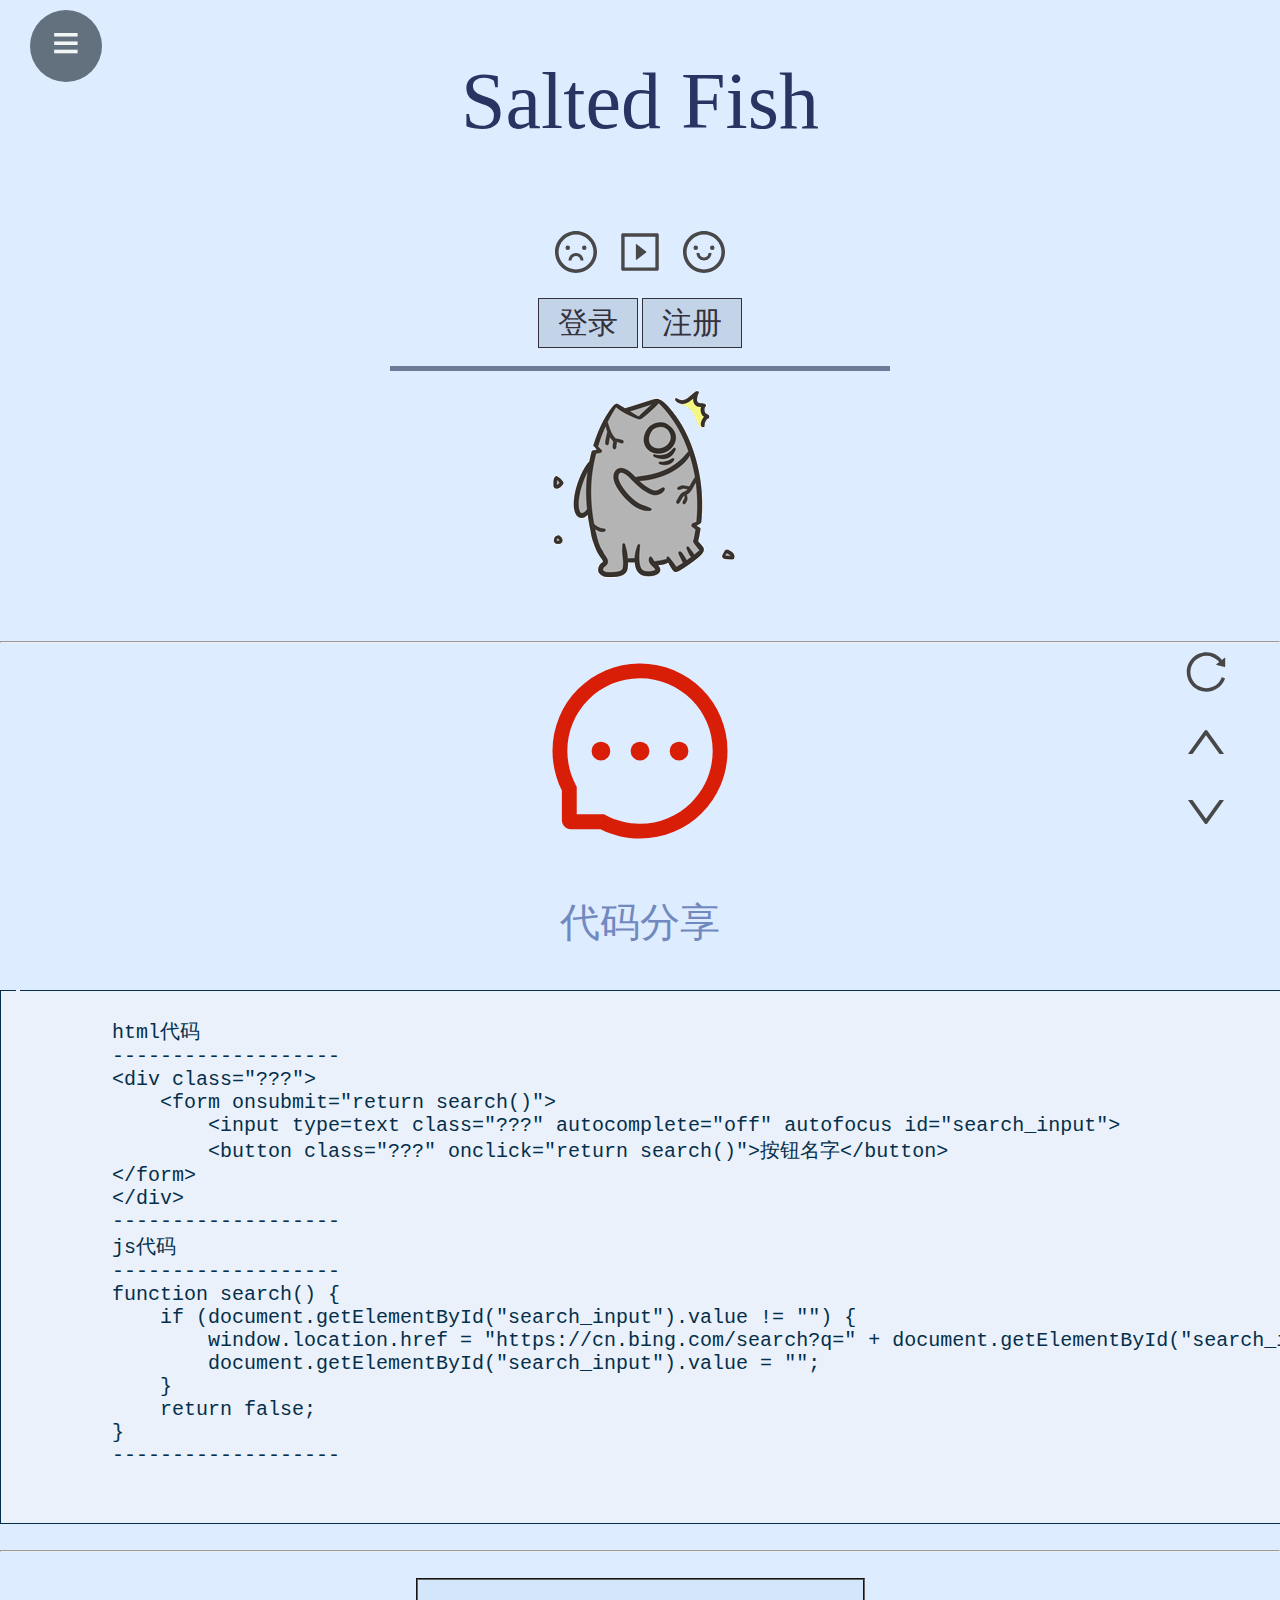
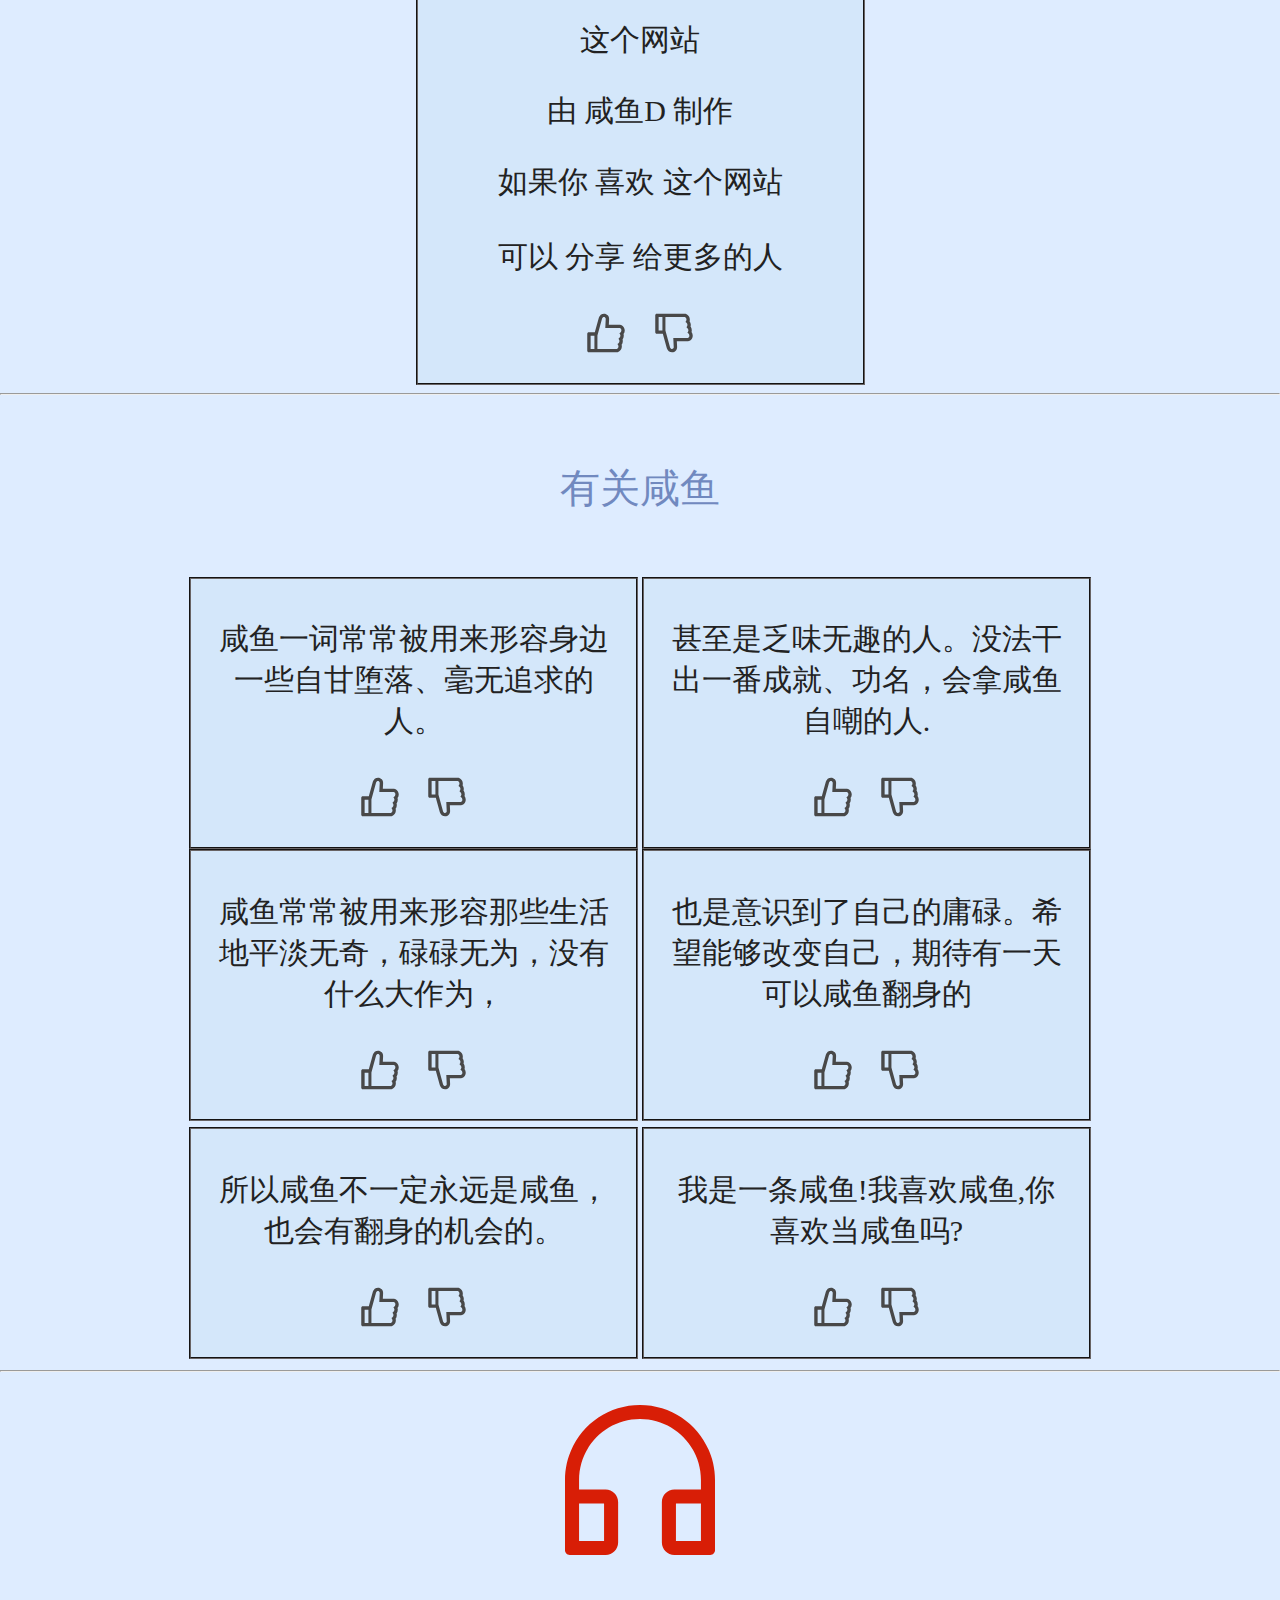
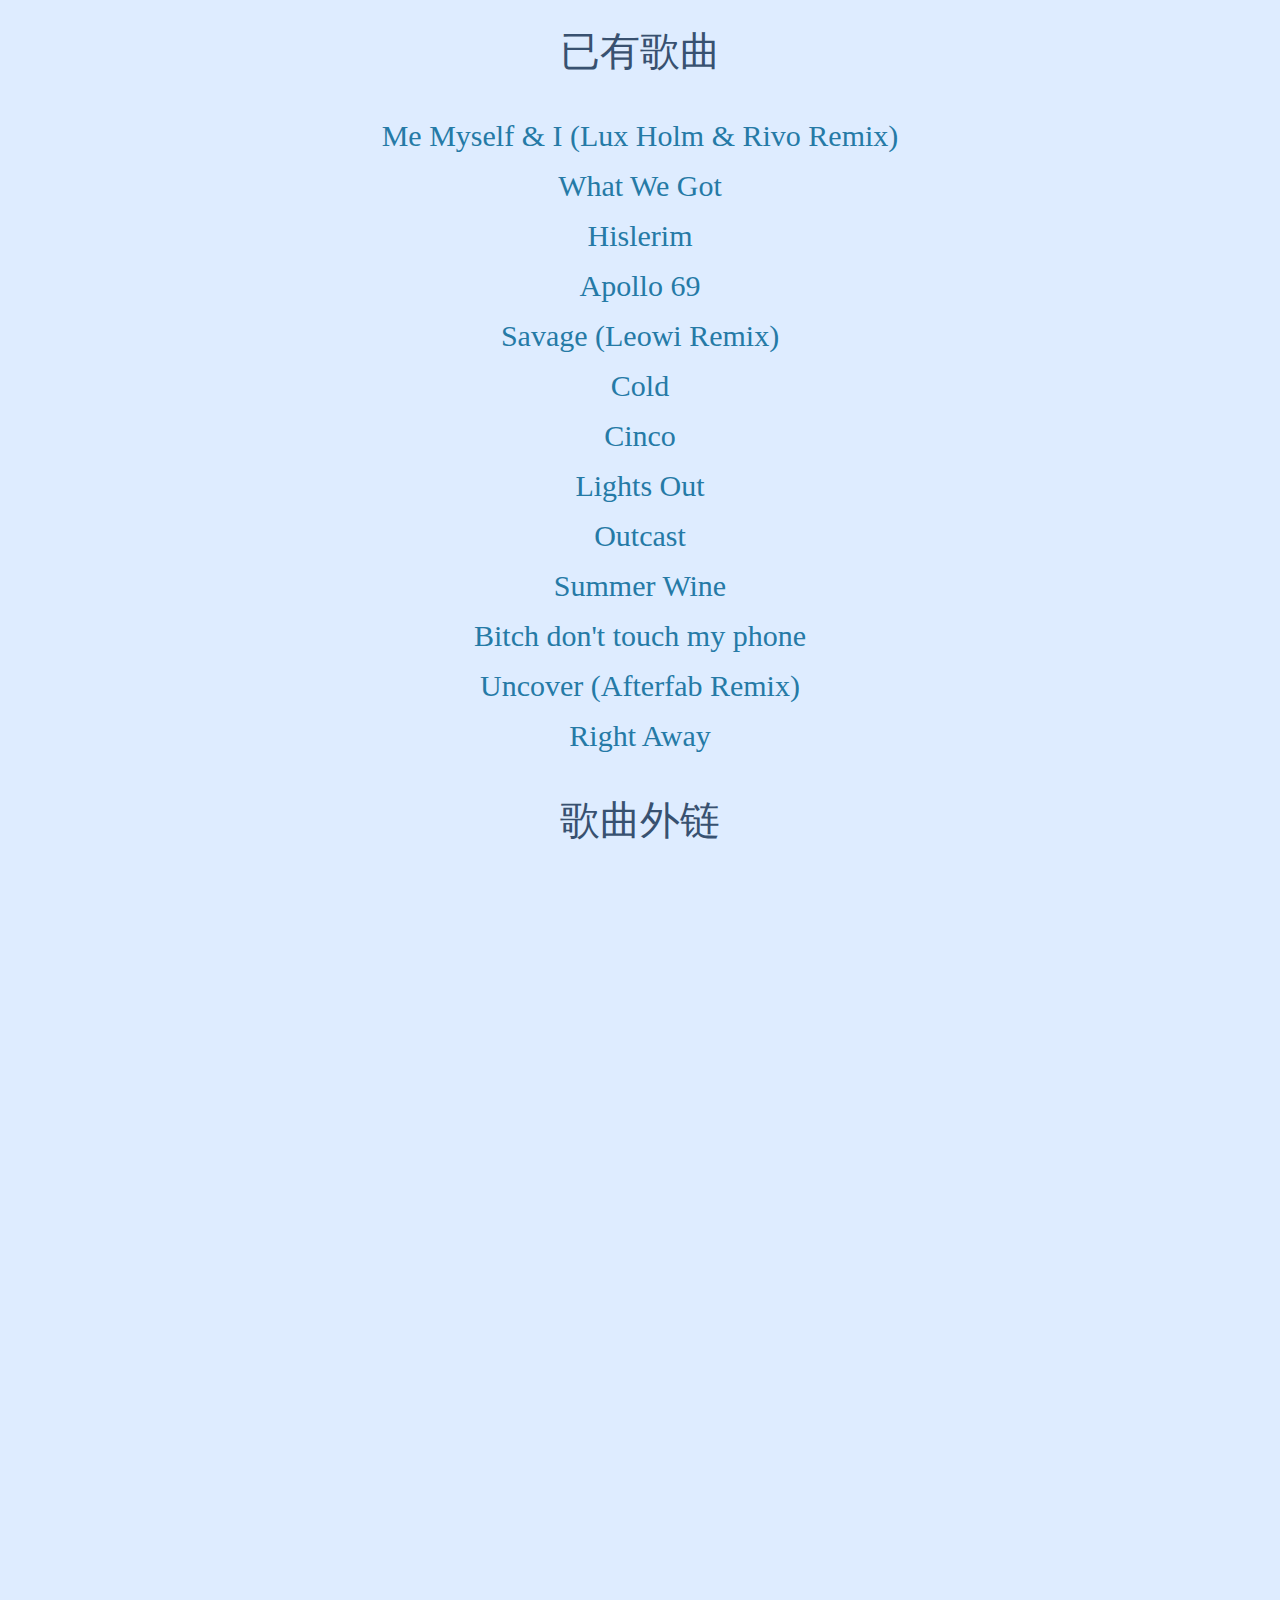
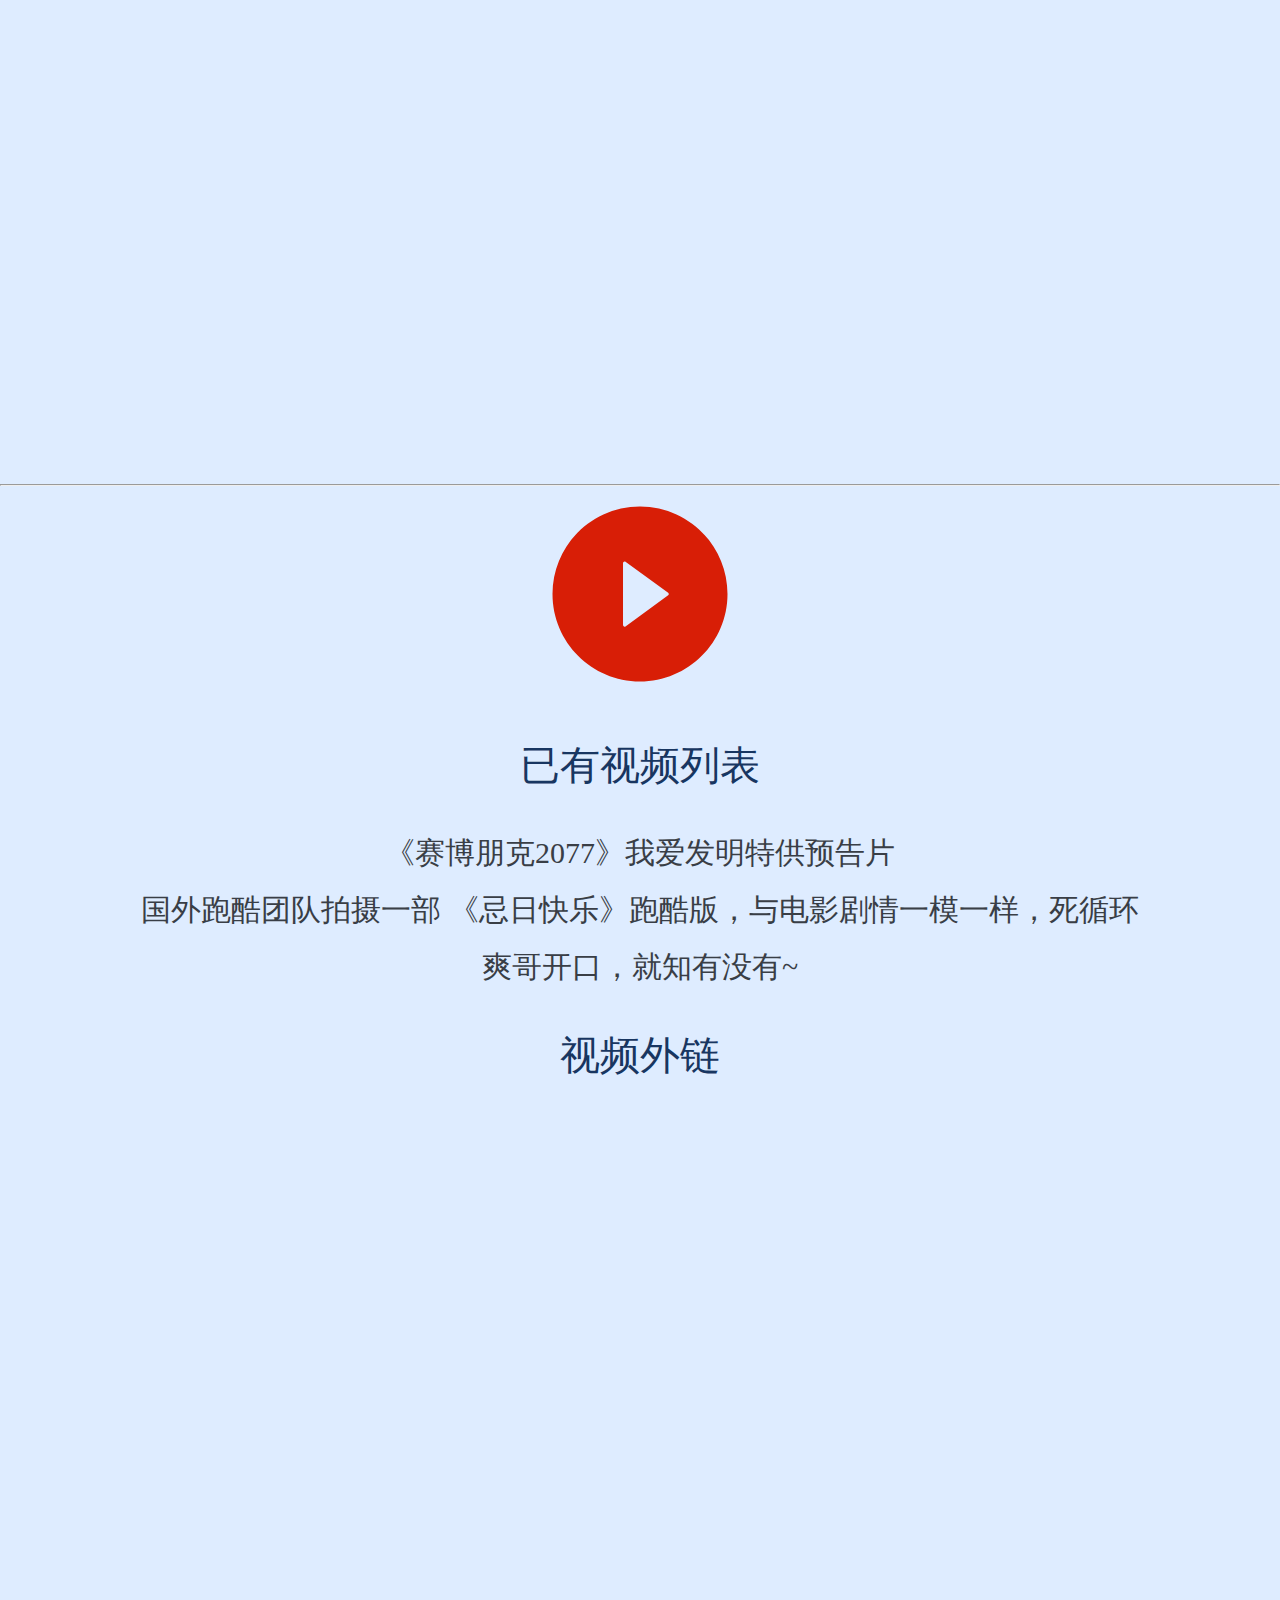
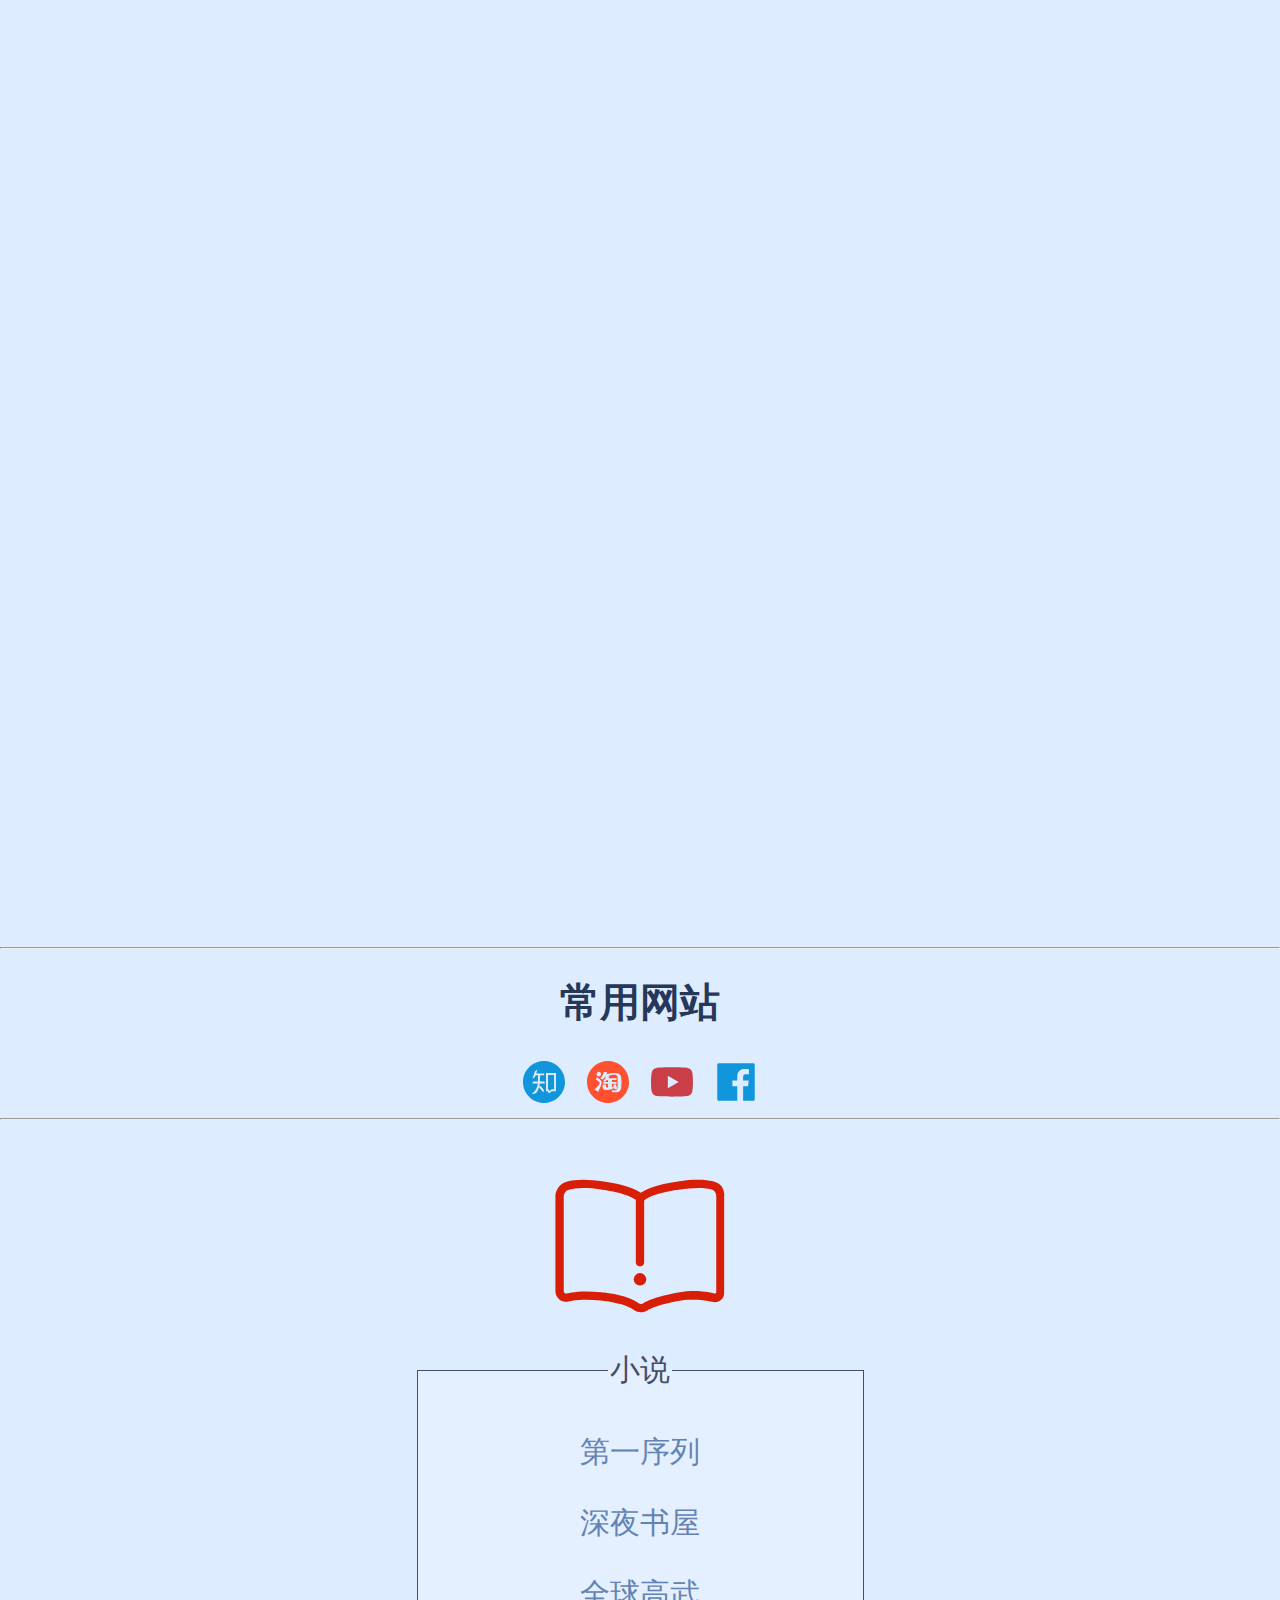
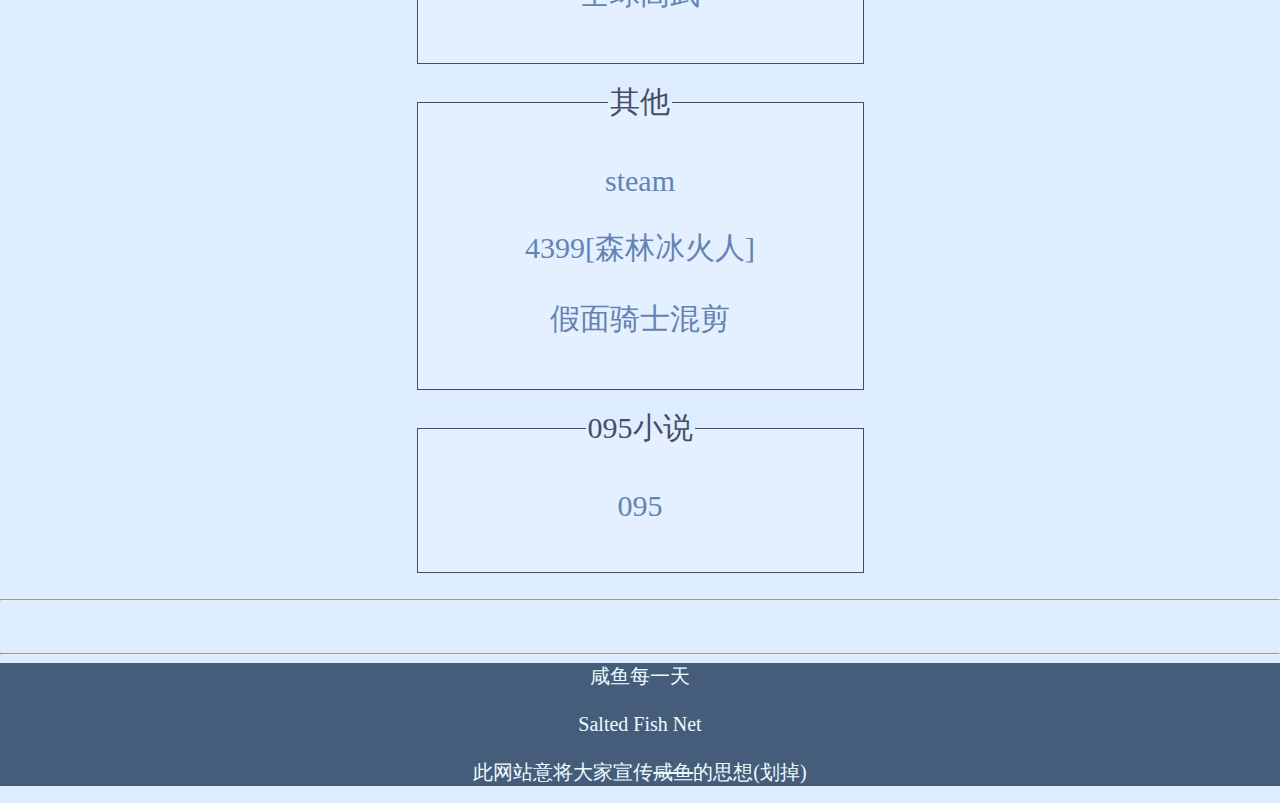
<file: index.html>
<!doctype html>
<html lang="ch">
<head>
    <meta charset="UTF-8">
    <title>Salted Fish Net</title>
    <link rel="stylesheet" type="text/css" href="css/index.css">
    <link rel="stylesheet" type="text/css" href="css/nr.css">
    <link rel="stylesheet" type="text/css" href="css/cywz.css">
    <link rel="stylesheet" type="text/css" href="css/dhl.css">
    <link rel="stylesheet" type="text/css" href="css/Login.css">
    <link rel="stylesheet" type="text/css" href="css/img.css">
    <link rel="stylesheet" type="text/css" href="css/yuedu.css">
    <link rel="stylesheet" href="css/daimafx.css">
    <script src="js/smile.js"></script>
    <script src="js/book.js"></script>
</head>
<body>



<input type='checkbox' id='sidemenu'>
<aside>
    <h2>菜单</h2>
    <br />
    <ul id="sideul">
        <a href="#menu">
            <li>START</li>
        </a>
        <a>
            <li>...</li>
        </a>
<!--        <a href="#login">-->
<!--            <li>登录注册</li>-->
<!--        </a>-->
        <a href="#dmfx">
            <li>代码分享[搜索框]</li>
        </a><br>
        <a href="#gywz">
            <li>关于网站</li>
        </a>
        <a href="#youguanxianyu">
            <li>了解咸鱼</li>
        </a>
        <a href="#music">
            <li>推荐音乐</li>
        </a>
        <a href="#sp">
            <li>推荐视频</li>
        </a>
        <a href="#cywz">
            <li>常用网站</li>
        </a>
        <a href="#yuedu">
            <li>阅读</li>
        </a>
        <a>
            <li>...</li>
        </a>
        <a href="#dibu">
            <li>END</li>
        </a>
    </ul>
</aside>
<div id='wrap'>
    <label id='sideMenuControl' for='sidemenu'>≡</label>
</div>
<!--右下角导航栏-->
<a href="#menu" class="ssn an" title="回到头"><svg t="1564361464549" class="icon" viewBox="0 0 1024 1024" version="1.1" xmlns="http://www.w3.org/2000/svg" p-id="32562" width="48" height="48"><path d="M890.5 755.3L537.9 269.2c-12.8-17.6-39-17.6-51.7 0L133.5 755.3c-3.8 5.3-0.1 12.7 6.5 12.7h75c5.1 0 9.9-2.5 12.9-6.6L512 369.8l284.1 391.6c3 4.1 7.8 6.6 12.9 6.6h75c6.5 0 10.3-7.4 6.5-12.7z" p-id="32563" fill="#484848"></path></svg></a>
<a class="sxx an" title="刷新" onclick="sxx()"><svg t="1564441593791" class="icon" viewBox="0 0 1024 1024" version="1.1" xmlns="http://www.w3.org/2000/svg" p-id="9075" width="48" height="48"><path d="M909.1 209.3l-56.4 44.1C775.8 155.1 656.2 92 521.9 92 290 92 102.3 279.5 102 511.5 101.7 743.7 289.8 932 521.9 932c181.3 0 335.8-115 394.6-276.1 1.5-4.2-0.7-8.9-4.9-10.3l-56.7-19.5c-4.1-1.4-8.6 0.7-10.1 4.8-1.8 5-3.8 10-5.9 14.9-17.3 41-42.1 77.8-73.7 109.4-31.6 31.6-68.4 56.4-109.3 73.8-42.3 17.9-87.4 27-133.8 27-46.5 0-91.5-9.1-133.8-27-40.9-17.3-77.7-42.1-109.3-73.8-31.6-31.6-56.4-68.4-73.7-109.4-17.9-42.4-27-87.4-27-133.9s9.1-91.5 27-133.9c17.3-41 42.1-77.8 73.7-109.4 31.6-31.6 68.4-56.4 109.3-73.8 42.3-17.9 87.4-27 133.8-27 46.5 0 91.5 9.1 133.8 27 40.9 17.3 77.7 42.1 109.3 73.8 9.9 9.9 19.2 20.4 27.8 31.4l-60.2 47c-5.3 4.1-3.5 12.5 3 14.1l175.6 43c5 1.2 9.9-2.6 9.9-7.7l0.8-180.9c-0.1-6.6-7.8-10.3-13-6.2z" p-id="9076" fill="#484848"></path></svg></a>
<a href="#dibu" class="xsn an" title="下拉到尾"><svg t="1564361508234" class="icon" viewBox="0 0 1024 1024" version="1.1" xmlns="http://www.w3.org/2000/svg" p-id="32779" width="48" height="48"><path d="M884 256h-75c-5.1 0-9.9 2.5-12.9 6.6L512 654.2 227.9 262.6c-3-4.1-7.8-6.6-12.9-6.6h-75c-6.5 0-10.3 7.4-6.5 12.7l352.6 486.1c12.8 17.6 39 17.6 51.7 0l352.6-486.1c3.9-5.3 0.1-12.7-6.4-12.7z" p-id="32780" fill="#484848"></path></svg></a>
<br>

<br>
<!--标题-->
<p class="bt" id="menu">Salted Fish</p>
<div class="tb">
    <button class="an" onclick="sx()"><svg t="1564360983867" class="icon" viewBox="0 0 1024 1024" version="1.1" xmlns="http://www.w3.org/2000/svg" p-id="32342" width="48" height="48"><path d="M336 421m-48 0a48 48 0 1 0 96 0 48 48 0 1 0-96 0Z" p-id="32343" fill="#484848"></path><path d="M688 421m-48 0a48 48 0 1 0 96 0 48 48 0 1 0-96 0Z" p-id="32344" fill="#484848"></path><path d="M512 64C264.6 64 64 264.6 64 512s200.6 448 448 448 448-200.6 448-448S759.4 64 512 64z m263 711c-34.2 34.2-74 61-118.3 79.8C611 874.2 562.3 884 512 884c-50.3 0-99-9.8-144.8-29.2-44.3-18.7-84.1-45.6-118.3-79.8-34.2-34.2-61-74-79.8-118.3C149.8 611 140 562.3 140 512s9.8-99 29.2-144.8c18.7-44.3 45.6-84.1 79.8-118.3 34.2-34.2 74-61 118.3-79.8C413 149.8 461.7 140 512 140c50.3 0 99 9.8 144.8 29.2 44.3 18.7 84.1 45.6 118.3 79.8 34.2 34.2 61 74 79.8 118.3C874.2 413 884 461.7 884 512s-9.8 99-29.2 144.8c-18.7 44.3-45.6 84.1-79.8 118.2z" p-id="32345" fill="#484848"></path><path d="M512 533c-85.5 0-155.6 67.3-160 151.6-0.2 4.6 3.4 8.4 8 8.4h48.1c4.2 0 7.8-3.2 8.1-7.4C420 636.1 461.5 597 512 597s92.1 39.1 95.8 88.6c0.3 4.2 3.9 7.4 8.1 7.4H664c4.6 0 8.2-3.8 8-8.4-4.4-84.3-74.5-151.6-160-151.6z" p-id="32346" fill="#484848"></path></svg></button>
    <button class="an" onclick="zhexue()"><svg t="1564360718140" class="icon" viewBox="0 0 1024 1024" version="1.1" xmlns="http://www.w3.org/2000/svg" p-id="23275" width="48" height="48"><path d="M442.3 677.6l199.4-156.7c5.7-4.5 5.7-13.1 0-17.7L442.3 346.4c-7.4-5.8-18.3-0.6-18.3 8.8v313.5c0 9.4 10.9 14.7 18.3 8.9z" p-id="23276" fill="#484848"></path><path d="M880 112H144c-17.7 0-32 14.3-32 32v736c0 17.7 14.3 32 32 32h736c17.7 0 32-14.3 32-32V144c0-17.7-14.3-32-32-32z m-40 728H184V184h656v656z" p-id="23277" fill="#484848"></path></svg></button>
    <button class="an" onclick="smile()"><svg t="1564360924868" class="icon" viewBox="0 0 1024 1024" version="1.1" xmlns="http://www.w3.org/2000/svg" p-id="32122" width="48" height="48"><path d="M336 421m-48 0a48 48 0 1 0 96 0 48 48 0 1 0-96 0Z" p-id="32123" fill="#484848"></path><path d="M688 421m-48 0a48 48 0 1 0 96 0 48 48 0 1 0-96 0Z" p-id="32124" fill="#484848"></path><path d="M512 64C264.6 64 64 264.6 64 512s200.6 448 448 448 448-200.6 448-448S759.4 64 512 64z m263 711c-34.2 34.2-74 61-118.3 79.8C611 874.2 562.3 884 512 884c-50.3 0-99-9.8-144.8-29.2-44.3-18.7-84.1-45.6-118.3-79.8-34.2-34.2-61-74-79.8-118.3C149.8 611 140 562.3 140 512s9.8-99 29.2-144.8c18.7-44.3 45.6-84.1 79.8-118.3 34.2-34.2 74-61 118.3-79.8C413 149.8 461.7 140 512 140c50.3 0 99 9.8 144.8 29.2 44.3 18.7 84.1 45.6 118.3 79.8 34.2 34.2 61 74 79.8 118.3C874.2 413 884 461.7 884 512s-9.8 99-29.2 144.8c-18.7 44.3-45.6 84.1-79.8 118.2z" p-id="32125" fill="#484848"></path><path d="M664 533h-48.1c-4.2 0-7.8 3.2-8.1 7.4C604 589.9 562.5 629 512 629s-92.1-39.1-95.8-88.6c-0.3-4.2-3.9-7.4-8.1-7.4H360c-4.6 0-8.2 3.8-8 8.4 4.4 84.3 74.5 151.6 160 151.6s155.6-67.3 160-151.6c0.2-4.6-3.4-8.4-8-8.4z" p-id="32126" fill="#484848"></path></svg></button>
</div><br>
<div id="login">
    <button class="dlanniu" onclick="login1()">登录</button>
    <button class="zcanniu" onclick="zhuce()">注册</button>
</div><br>
<div class="xhx"></div>

<!--<div id="image">-->
<!--    <img src="images/001.png" alt="">-->
<!--    <img src="images/002.jpg" alt="">-->
<!--    <img src="images/003.jpg" alt="">-->
<!--    <img src="images/004.jpg" alt="">-->
<!--</div>-->

<!--关于网站-->
<div class="tupian">
    <img src="images/xianyu.gif">
</div><br>
<hr>
<div id="dmfx">
    <svg t="1565881099349" class="icon" viewBox="0 0 1024 1024" version="1.1" xmlns="http://www.w3.org/2000/svg" p-id="8817" width="200" height="200"><path d="M512 512m-48 0a48 48 0 1 0 96 0 48 48 0 1 0-96 0Z" p-id="8818" fill="#d81e06"></path><path d="M712 512m-48 0a48 48 0 1 0 96 0 48 48 0 1 0-96 0Z" p-id="8819" fill="#d81e06"></path><path d="M312 512m-48 0a48 48 0 1 0 96 0 48 48 0 1 0-96 0Z" p-id="8820" fill="#d81e06"></path><path d="M925.2 338.4c-22.6-53.7-55-101.9-96.3-143.3-41.3-41.3-89.5-73.8-143.3-96.3C630.6 75.7 572.2 64 512 64h-2c-60.6 0.3-119.3 12.3-174.5 35.9-53.3 22.8-101.1 55.2-142 96.5-40.9 41.3-73 89.3-95.2 142.8-23 55.4-34.6 114.3-34.3 174.9 0.3 69.4 16.9 138.3 48 199.9v152c0 25.4 20.6 46 46 46h152.1c61.6 31.1 130.5 47.7 199.9 48h2.1c59.9 0 118-11.6 172.7-34.3 53.5-22.3 101.6-54.3 142.8-95.2 41.3-40.9 73.8-88.7 96.5-142 23.6-55.2 35.6-113.9 35.9-174.5 0.3-60.9-11.5-120-34.8-175.6z m-151.1 438C704 845.8 611 884 512 884h-1.7c-60.3-0.3-120.2-15.3-173.1-43.5l-8.4-4.5H188V695.2l-4.5-8.4C155.3 633.9 140.3 574 140 513.7c-0.4-99.7 37.7-193.3 107.6-263.8 69.8-70.5 163.1-109.5 262.8-109.9h1.7c50 0 98.5 9.7 144.2 28.9 44.6 18.7 84.6 45.6 119 80 34.3 34.3 61.3 74.4 80 119 19.4 46.2 29.1 95.2 28.9 145.8-0.6 99.6-39.7 192.9-110.1 262.7z" p-id="8821" fill="#d81e06"></path></svg>
</div>
<p class="gycxu">代码分享</p>
<fieldset class="daimafx">
    <legend></legend>
    <pre>
        html代码
        -------------------
        &#60;div class="???">
            &#60;form onsubmit="return search()">
                &#60;input type=text class="???" autocomplete="off" autofocus id="search_input">
                &#60;button class="???" onclick="return search()">按钮名字&#60;/button>
        &#60;/form>
        &#60;/div>
        -------------------
        js代码
        -------------------
        function search() {
            if (document.getElementById("search_input").value != "") {
                window.location.href = "https://cn.bing.com/search?q=" + document.getElementById("search_input").value;
                document.getElementById("search_input").value = "";
            }
            return false;
        }
        -------------------
    </pre>
</fieldset>
<br>
<hr><br>
<fieldset class="kjia" id="gywz">
    <p class="jz"><a class="kt">这个网站</a></p>
    <p class="wz">由 咸鱼D 制作</p>
    <p class="wz">如果你 喜欢 这个网站<br><br>可以 分享 给更多的人</p>
    <button class="an" onclick="zan()"><svg t="1564363229518" class="icon" viewBox="0 0 1024 1024" version="1.1" xmlns="http://www.w3.org/2000/svg" p-id="33040" width="48" height="48"><path d="M885.9 533.7c16.8-22.2 26.1-49.4 26.1-77.7 0-44.9-25.1-87.4-65.5-111.1a67.67 67.67 0 0 0-34.3-9.3H572.4l6-122.9c1.4-29.7-9.1-57.9-29.5-79.4-20.5-21.5-48.1-33.4-77.9-33.4-52 0-98 35-111.8 85.1l-85.9 311H144c-17.7 0-32 14.3-32 32v364c0 17.7 14.3 32 32 32h601.3c9.2 0 18.2-1.8 26.5-5.4 47.6-20.3 78.3-66.8 78.3-118.4 0-12.6-1.8-25-5.4-37 16.8-22.2 26.1-49.4 26.1-77.7 0-12.6-1.8-25-5.4-37 16.8-22.2 26.1-49.4 26.1-77.7-0.2-12.6-2-25.1-5.6-37.1zM184 852V568h81v284h-81z m636.4-353l-21.9 19 13.9 25.4c4.6 8.4 6.9 17.6 6.9 27.3 0 16.5-7.2 32.2-19.6 43l-21.9 19 13.9 25.4c4.6 8.4 6.9 17.6 6.9 27.3 0 16.5-7.2 32.2-19.6 43l-21.9 19 13.9 25.4c4.6 8.4 6.9 17.6 6.9 27.3 0 22.4-13.2 42.6-33.6 51.8H329V564.8l99.5-360.5c5.2-18.9 22.5-32.2 42.2-32.3 7.6 0 15.1 2.2 21.1 6.7 9.9 7.4 15.2 18.6 14.6 30.5l-9.6 198.4h314.4C829 418.5 840 436.9 840 456c0 16.5-7.2 32.1-19.6 43z" p-id="33041" fill="#484848"></path></svg></button>
    <button class="an" onclick="cai()"><svg t="1564363350815" class="icon" viewBox="0 0 1024 1024" version="1.1" xmlns="http://www.w3.org/2000/svg" p-id="33345" width="48" height="48"><path d="M885.9 490.3c3.6-12 5.4-24.4 5.4-37 0-28.3-9.3-55.5-26.1-77.7 3.6-12 5.4-24.4 5.4-37 0-28.3-9.3-55.5-26.1-77.7 3.6-12 5.4-24.4 5.4-37 0-51.6-30.7-98.1-78.3-118.4-8.3-3.6-17.2-5.4-26.5-5.4H144c-17.7 0-32 14.3-32 32v364c0 17.7 14.3 32 32 32h129.3l85.8 310.8C372.9 889 418.9 924 470.9 924c29.7 0 57.4-11.8 77.9-33.4 20.5-21.5 31-49.7 29.5-79.4l-6-122.9h239.9c12.1 0 23.9-3.2 34.3-9.3 40.4-23.5 65.5-66.1 65.5-111 0-28.3-9.3-55.5-26.1-77.7zM184 456V172h81v284h-81z m627.2 160.4H496.8l9.6 198.4c0.6 11.9-4.7 23.1-14.6 30.5-6.1 4.5-13.6 6.8-21.1 6.7-19.6-0.1-36.9-13.4-42.2-32.3L329 459.2V172h415.4c20.4 9.2 33.6 29.4 33.6 51.8 0 9.7-2.3 18.9-6.9 27.3l-13.9 25.4 21.9 19c12.5 10.8 19.6 26.5 19.6 43 0 9.7-2.3 18.9-6.9 27.3l-13.9 25.4 21.9 19c12.5 10.8 19.6 26.5 19.6 43 0 9.7-2.3 18.9-6.9 27.3l-14 25.5 21.9 19c12.5 10.8 19.6 26.5 19.6 43 0 19.1-11 37.5-28.8 48.4z" p-id="33346" fill="#484848"></path></svg></button>
</fieldset>
<hr/>
<br>
<p class="xianyu" id="youguanxianyu">有关咸鱼</p><br>
<table style="text-align: center;margin: 0 auto">
    <tr>
        <td>
            <fieldset class="kjia">
                <p>咸鱼一词常常被用来形容身边一些自甘堕落、毫无追求的人。<br>
                </p>
                <button class="an" onclick="zan()"><svg t="1564363229518" class="icon" viewBox="0 0 1024 1024" version="1.1" xmlns="http://www.w3.org/2000/svg" p-id="33040" width="48" height="48"><path d="M885.9 533.7c16.8-22.2 26.1-49.4 26.1-77.7 0-44.9-25.1-87.4-65.5-111.1a67.67 67.67 0 0 0-34.3-9.3H572.4l6-122.9c1.4-29.7-9.1-57.9-29.5-79.4-20.5-21.5-48.1-33.4-77.9-33.4-52 0-98 35-111.8 85.1l-85.9 311H144c-17.7 0-32 14.3-32 32v364c0 17.7 14.3 32 32 32h601.3c9.2 0 18.2-1.8 26.5-5.4 47.6-20.3 78.3-66.8 78.3-118.4 0-12.6-1.8-25-5.4-37 16.8-22.2 26.1-49.4 26.1-77.7 0-12.6-1.8-25-5.4-37 16.8-22.2 26.1-49.4 26.1-77.7-0.2-12.6-2-25.1-5.6-37.1zM184 852V568h81v284h-81z m636.4-353l-21.9 19 13.9 25.4c4.6 8.4 6.9 17.6 6.9 27.3 0 16.5-7.2 32.2-19.6 43l-21.9 19 13.9 25.4c4.6 8.4 6.9 17.6 6.9 27.3 0 16.5-7.2 32.2-19.6 43l-21.9 19 13.9 25.4c4.6 8.4 6.9 17.6 6.9 27.3 0 22.4-13.2 42.6-33.6 51.8H329V564.8l99.5-360.5c5.2-18.9 22.5-32.2 42.2-32.3 7.6 0 15.1 2.2 21.1 6.7 9.9 7.4 15.2 18.6 14.6 30.5l-9.6 198.4h314.4C829 418.5 840 436.9 840 456c0 16.5-7.2 32.1-19.6 43z" p-id="33041" fill="#484848"></path></svg></button>
                <button class="an" onclick="cai()"><svg t="1564363350815" class="icon" viewBox="0 0 1024 1024" version="1.1" xmlns="http://www.w3.org/2000/svg" p-id="33345" width="48" height="48"><path d="M885.9 490.3c3.6-12 5.4-24.4 5.4-37 0-28.3-9.3-55.5-26.1-77.7 3.6-12 5.4-24.4 5.4-37 0-28.3-9.3-55.5-26.1-77.7 3.6-12 5.4-24.4 5.4-37 0-51.6-30.7-98.1-78.3-118.4-8.3-3.6-17.2-5.4-26.5-5.4H144c-17.7 0-32 14.3-32 32v364c0 17.7 14.3 32 32 32h129.3l85.8 310.8C372.9 889 418.9 924 470.9 924c29.7 0 57.4-11.8 77.9-33.4 20.5-21.5 31-49.7 29.5-79.4l-6-122.9h239.9c12.1 0 23.9-3.2 34.3-9.3 40.4-23.5 65.5-66.1 65.5-111 0-28.3-9.3-55.5-26.1-77.7zM184 456V172h81v284h-81z m627.2 160.4H496.8l9.6 198.4c0.6 11.9-4.7 23.1-14.6 30.5-6.1 4.5-13.6 6.8-21.1 6.7-19.6-0.1-36.9-13.4-42.2-32.3L329 459.2V172h415.4c20.4 9.2 33.6 29.4 33.6 51.8 0 9.7-2.3 18.9-6.9 27.3l-13.9 25.4 21.9 19c12.5 10.8 19.6 26.5 19.6 43 0 9.7-2.3 18.9-6.9 27.3l-13.9 25.4 21.9 19c12.5 10.8 19.6 26.5 19.6 43 0 9.7-2.3 18.9-6.9 27.3l-14 25.5 21.9 19c12.5 10.8 19.6 26.5 19.6 43 0 19.1-11 37.5-28.8 48.4z" p-id="33346" fill="#484848"></path></svg></button>
            </fieldset>
            <fieldset class="kjia">
                <p>
                    咸鱼常常被用来形容那些生活地平淡无奇，碌碌无为，没有什么大作为，<br>
                </p>
                <button class="an" onclick="zan()"><svg t="1564363229518" class="icon" viewBox="0 0 1024 1024" version="1.1" xmlns="http://www.w3.org/2000/svg" p-id="33040" width="48" height="48"><path d="M885.9 533.7c16.8-22.2 26.1-49.4 26.1-77.7 0-44.9-25.1-87.4-65.5-111.1a67.67 67.67 0 0 0-34.3-9.3H572.4l6-122.9c1.4-29.7-9.1-57.9-29.5-79.4-20.5-21.5-48.1-33.4-77.9-33.4-52 0-98 35-111.8 85.1l-85.9 311H144c-17.7 0-32 14.3-32 32v364c0 17.7 14.3 32 32 32h601.3c9.2 0 18.2-1.8 26.5-5.4 47.6-20.3 78.3-66.8 78.3-118.4 0-12.6-1.8-25-5.4-37 16.8-22.2 26.1-49.4 26.1-77.7 0-12.6-1.8-25-5.4-37 16.8-22.2 26.1-49.4 26.1-77.7-0.2-12.6-2-25.1-5.6-37.1zM184 852V568h81v284h-81z m636.4-353l-21.9 19 13.9 25.4c4.6 8.4 6.9 17.6 6.9 27.3 0 16.5-7.2 32.2-19.6 43l-21.9 19 13.9 25.4c4.6 8.4 6.9 17.6 6.9 27.3 0 16.5-7.2 32.2-19.6 43l-21.9 19 13.9 25.4c4.6 8.4 6.9 17.6 6.9 27.3 0 22.4-13.2 42.6-33.6 51.8H329V564.8l99.5-360.5c5.2-18.9 22.5-32.2 42.2-32.3 7.6 0 15.1 2.2 21.1 6.7 9.9 7.4 15.2 18.6 14.6 30.5l-9.6 198.4h314.4C829 418.5 840 436.9 840 456c0 16.5-7.2 32.1-19.6 43z" p-id="33041" fill="#484848"></path></svg></button>
                <button class="an" onclick="cai()"><svg t="1564363350815" class="icon" viewBox="0 0 1024 1024" version="1.1" xmlns="http://www.w3.org/2000/svg" p-id="33345" width="48" height="48"><path d="M885.9 490.3c3.6-12 5.4-24.4 5.4-37 0-28.3-9.3-55.5-26.1-77.7 3.6-12 5.4-24.4 5.4-37 0-28.3-9.3-55.5-26.1-77.7 3.6-12 5.4-24.4 5.4-37 0-51.6-30.7-98.1-78.3-118.4-8.3-3.6-17.2-5.4-26.5-5.4H144c-17.7 0-32 14.3-32 32v364c0 17.7 14.3 32 32 32h129.3l85.8 310.8C372.9 889 418.9 924 470.9 924c29.7 0 57.4-11.8 77.9-33.4 20.5-21.5 31-49.7 29.5-79.4l-6-122.9h239.9c12.1 0 23.9-3.2 34.3-9.3 40.4-23.5 65.5-66.1 65.5-111 0-28.3-9.3-55.5-26.1-77.7zM184 456V172h81v284h-81z m627.2 160.4H496.8l9.6 198.4c0.6 11.9-4.7 23.1-14.6 30.5-6.1 4.5-13.6 6.8-21.1 6.7-19.6-0.1-36.9-13.4-42.2-32.3L329 459.2V172h415.4c20.4 9.2 33.6 29.4 33.6 51.8 0 9.7-2.3 18.9-6.9 27.3l-13.9 25.4 21.9 19c12.5 10.8 19.6 26.5 19.6 43 0 9.7-2.3 18.9-6.9 27.3l-13.9 25.4 21.9 19c12.5 10.8 19.6 26.5 19.6 43 0 9.7-2.3 18.9-6.9 27.3l-14 25.5 21.9 19c12.5 10.8 19.6 26.5 19.6 43 0 19.1-11 37.5-28.8 48.4z" p-id="33346" fill="#484848"></path></svg></button>
            </fieldset>
        </td>
        <td>
            <fieldset class="kjia">
                <p>
                    甚至是乏味无趣的人。没法干出一番成就、功名，会拿咸鱼自嘲的人.<br>
                </p>
                <button class="an" onclick="zan()"><svg t="1564363229518" class="icon" viewBox="0 0 1024 1024" version="1.1" xmlns="http://www.w3.org/2000/svg" p-id="33040" width="48" height="48"><path d="M885.9 533.7c16.8-22.2 26.1-49.4 26.1-77.7 0-44.9-25.1-87.4-65.5-111.1a67.67 67.67 0 0 0-34.3-9.3H572.4l6-122.9c1.4-29.7-9.1-57.9-29.5-79.4-20.5-21.5-48.1-33.4-77.9-33.4-52 0-98 35-111.8 85.1l-85.9 311H144c-17.7 0-32 14.3-32 32v364c0 17.7 14.3 32 32 32h601.3c9.2 0 18.2-1.8 26.5-5.4 47.6-20.3 78.3-66.8 78.3-118.4 0-12.6-1.8-25-5.4-37 16.8-22.2 26.1-49.4 26.1-77.7 0-12.6-1.8-25-5.4-37 16.8-22.2 26.1-49.4 26.1-77.7-0.2-12.6-2-25.1-5.6-37.1zM184 852V568h81v284h-81z m636.4-353l-21.9 19 13.9 25.4c4.6 8.4 6.9 17.6 6.9 27.3 0 16.5-7.2 32.2-19.6 43l-21.9 19 13.9 25.4c4.6 8.4 6.9 17.6 6.9 27.3 0 16.5-7.2 32.2-19.6 43l-21.9 19 13.9 25.4c4.6 8.4 6.9 17.6 6.9 27.3 0 22.4-13.2 42.6-33.6 51.8H329V564.8l99.5-360.5c5.2-18.9 22.5-32.2 42.2-32.3 7.6 0 15.1 2.2 21.1 6.7 9.9 7.4 15.2 18.6 14.6 30.5l-9.6 198.4h314.4C829 418.5 840 436.9 840 456c0 16.5-7.2 32.1-19.6 43z" p-id="33041" fill="#484848"></path></svg></button>
                <button class="an" onclick="cai()"><svg t="1564363350815" class="icon" viewBox="0 0 1024 1024" version="1.1" xmlns="http://www.w3.org/2000/svg" p-id="33345" width="48" height="48"><path d="M885.9 490.3c3.6-12 5.4-24.4 5.4-37 0-28.3-9.3-55.5-26.1-77.7 3.6-12 5.4-24.4 5.4-37 0-28.3-9.3-55.5-26.1-77.7 3.6-12 5.4-24.4 5.4-37 0-51.6-30.7-98.1-78.3-118.4-8.3-3.6-17.2-5.4-26.5-5.4H144c-17.7 0-32 14.3-32 32v364c0 17.7 14.3 32 32 32h129.3l85.8 310.8C372.9 889 418.9 924 470.9 924c29.7 0 57.4-11.8 77.9-33.4 20.5-21.5 31-49.7 29.5-79.4l-6-122.9h239.9c12.1 0 23.9-3.2 34.3-9.3 40.4-23.5 65.5-66.1 65.5-111 0-28.3-9.3-55.5-26.1-77.7zM184 456V172h81v284h-81z m627.2 160.4H496.8l9.6 198.4c0.6 11.9-4.7 23.1-14.6 30.5-6.1 4.5-13.6 6.8-21.1 6.7-19.6-0.1-36.9-13.4-42.2-32.3L329 459.2V172h415.4c20.4 9.2 33.6 29.4 33.6 51.8 0 9.7-2.3 18.9-6.9 27.3l-13.9 25.4 21.9 19c12.5 10.8 19.6 26.5 19.6 43 0 9.7-2.3 18.9-6.9 27.3l-13.9 25.4 21.9 19c12.5 10.8 19.6 26.5 19.6 43 0 9.7-2.3 18.9-6.9 27.3l-14 25.5 21.9 19c12.5 10.8 19.6 26.5 19.6 43 0 19.1-11 37.5-28.8 48.4z" p-id="33346" fill="#484848"></path></svg></button>
            </fieldset>
            <fieldset class="kjia">
                <p>
                    也是意识到了自己的庸碌。希望能够改变自己，期待有一天可以咸鱼翻身的<br>
                </p>
                <button class="an" onclick="zan()"><svg t="1564363229518" class="icon" viewBox="0 0 1024 1024" version="1.1" xmlns="http://www.w3.org/2000/svg" p-id="33040" width="48" height="48"><path d="M885.9 533.7c16.8-22.2 26.1-49.4 26.1-77.7 0-44.9-25.1-87.4-65.5-111.1a67.67 67.67 0 0 0-34.3-9.3H572.4l6-122.9c1.4-29.7-9.1-57.9-29.5-79.4-20.5-21.5-48.1-33.4-77.9-33.4-52 0-98 35-111.8 85.1l-85.9 311H144c-17.7 0-32 14.3-32 32v364c0 17.7 14.3 32 32 32h601.3c9.2 0 18.2-1.8 26.5-5.4 47.6-20.3 78.3-66.8 78.3-118.4 0-12.6-1.8-25-5.4-37 16.8-22.2 26.1-49.4 26.1-77.7 0-12.6-1.8-25-5.4-37 16.8-22.2 26.1-49.4 26.1-77.7-0.2-12.6-2-25.1-5.6-37.1zM184 852V568h81v284h-81z m636.4-353l-21.9 19 13.9 25.4c4.6 8.4 6.9 17.6 6.9 27.3 0 16.5-7.2 32.2-19.6 43l-21.9 19 13.9 25.4c4.6 8.4 6.9 17.6 6.9 27.3 0 16.5-7.2 32.2-19.6 43l-21.9 19 13.9 25.4c4.6 8.4 6.9 17.6 6.9 27.3 0 22.4-13.2 42.6-33.6 51.8H329V564.8l99.5-360.5c5.2-18.9 22.5-32.2 42.2-32.3 7.6 0 15.1 2.2 21.1 6.7 9.9 7.4 15.2 18.6 14.6 30.5l-9.6 198.4h314.4C829 418.5 840 436.9 840 456c0 16.5-7.2 32.1-19.6 43z" p-id="33041" fill="#484848"></path></svg></button>
                <button class="an" onclick="cai()"><svg t="1564363350815" class="icon" viewBox="0 0 1024 1024" version="1.1" xmlns="http://www.w3.org/2000/svg" p-id="33345" width="48" height="48"><path d="M885.9 490.3c3.6-12 5.4-24.4 5.4-37 0-28.3-9.3-55.5-26.1-77.7 3.6-12 5.4-24.4 5.4-37 0-28.3-9.3-55.5-26.1-77.7 3.6-12 5.4-24.4 5.4-37 0-51.6-30.7-98.1-78.3-118.4-8.3-3.6-17.2-5.4-26.5-5.4H144c-17.7 0-32 14.3-32 32v364c0 17.7 14.3 32 32 32h129.3l85.8 310.8C372.9 889 418.9 924 470.9 924c29.7 0 57.4-11.8 77.9-33.4 20.5-21.5 31-49.7 29.5-79.4l-6-122.9h239.9c12.1 0 23.9-3.2 34.3-9.3 40.4-23.5 65.5-66.1 65.5-111 0-28.3-9.3-55.5-26.1-77.7zM184 456V172h81v284h-81z m627.2 160.4H496.8l9.6 198.4c0.6 11.9-4.7 23.1-14.6 30.5-6.1 4.5-13.6 6.8-21.1 6.7-19.6-0.1-36.9-13.4-42.2-32.3L329 459.2V172h415.4c20.4 9.2 33.6 29.4 33.6 51.8 0 9.7-2.3 18.9-6.9 27.3l-13.9 25.4 21.9 19c12.5 10.8 19.6 26.5 19.6 43 0 9.7-2.3 18.9-6.9 27.3l-13.9 25.4 21.9 19c12.5 10.8 19.6 26.5 19.6 43 0 9.7-2.3 18.9-6.9 27.3l-14 25.5 21.9 19c12.5 10.8 19.6 26.5 19.6 43 0 19.1-11 37.5-28.8 48.4z" p-id="33346" fill="#484848"></path></svg></button>
            </fieldset>
        </td>
    </tr>
    <tr>
    </tr>
    <tr>
        <td>
            <fieldset class="kjia">
                <p>
                    所以咸鱼不一定永远是咸鱼，也会有翻身的机会的。<br>
                </p>
                <button class="an" onclick="zan()"><svg t="1564363229518" class="icon" viewBox="0 0 1024 1024" version="1.1" xmlns="http://www.w3.org/2000/svg" p-id="33040" width="48" height="48"><path d="M885.9 533.7c16.8-22.2 26.1-49.4 26.1-77.7 0-44.9-25.1-87.4-65.5-111.1a67.67 67.67 0 0 0-34.3-9.3H572.4l6-122.9c1.4-29.7-9.1-57.9-29.5-79.4-20.5-21.5-48.1-33.4-77.9-33.4-52 0-98 35-111.8 85.1l-85.9 311H144c-17.7 0-32 14.3-32 32v364c0 17.7 14.3 32 32 32h601.3c9.2 0 18.2-1.8 26.5-5.4 47.6-20.3 78.3-66.8 78.3-118.4 0-12.6-1.8-25-5.4-37 16.8-22.2 26.1-49.4 26.1-77.7 0-12.6-1.8-25-5.4-37 16.8-22.2 26.1-49.4 26.1-77.7-0.2-12.6-2-25.1-5.6-37.1zM184 852V568h81v284h-81z m636.4-353l-21.9 19 13.9 25.4c4.6 8.4 6.9 17.6 6.9 27.3 0 16.5-7.2 32.2-19.6 43l-21.9 19 13.9 25.4c4.6 8.4 6.9 17.6 6.9 27.3 0 16.5-7.2 32.2-19.6 43l-21.9 19 13.9 25.4c4.6 8.4 6.9 17.6 6.9 27.3 0 22.4-13.2 42.6-33.6 51.8H329V564.8l99.5-360.5c5.2-18.9 22.5-32.2 42.2-32.3 7.6 0 15.1 2.2 21.1 6.7 9.9 7.4 15.2 18.6 14.6 30.5l-9.6 198.4h314.4C829 418.5 840 436.9 840 456c0 16.5-7.2 32.1-19.6 43z" p-id="33041" fill="#484848"></path></svg></button>
                <button class="an" onclick="cai()"><svg t="1564363350815" class="icon" viewBox="0 0 1024 1024" version="1.1" xmlns="http://www.w3.org/2000/svg" p-id="33345" width="48" height="48"><path d="M885.9 490.3c3.6-12 5.4-24.4 5.4-37 0-28.3-9.3-55.5-26.1-77.7 3.6-12 5.4-24.4 5.4-37 0-28.3-9.3-55.5-26.1-77.7 3.6-12 5.4-24.4 5.4-37 0-51.6-30.7-98.1-78.3-118.4-8.3-3.6-17.2-5.4-26.5-5.4H144c-17.7 0-32 14.3-32 32v364c0 17.7 14.3 32 32 32h129.3l85.8 310.8C372.9 889 418.9 924 470.9 924c29.7 0 57.4-11.8 77.9-33.4 20.5-21.5 31-49.7 29.5-79.4l-6-122.9h239.9c12.1 0 23.9-3.2 34.3-9.3 40.4-23.5 65.5-66.1 65.5-111 0-28.3-9.3-55.5-26.1-77.7zM184 456V172h81v284h-81z m627.2 160.4H496.8l9.6 198.4c0.6 11.9-4.7 23.1-14.6 30.5-6.1 4.5-13.6 6.8-21.1 6.7-19.6-0.1-36.9-13.4-42.2-32.3L329 459.2V172h415.4c20.4 9.2 33.6 29.4 33.6 51.8 0 9.7-2.3 18.9-6.9 27.3l-13.9 25.4 21.9 19c12.5 10.8 19.6 26.5 19.6 43 0 9.7-2.3 18.9-6.9 27.3l-13.9 25.4 21.9 19c12.5 10.8 19.6 26.5 19.6 43 0 9.7-2.3 18.9-6.9 27.3l-14 25.5 21.9 19c12.5 10.8 19.6 26.5 19.6 43 0 19.1-11 37.5-28.8 48.4z" p-id="33346" fill="#484848"></path></svg></button>
            </fieldset>
        </td>
        <td>
            <fieldset class="kjia">
                <p>
                    我是一条咸鱼!我喜欢咸鱼,你喜欢当咸鱼吗?<br>
                </p>
                <button class="an" onclick="zan()"><svg t="1564363229518" class="icon" viewBox="0 0 1024 1024" version="1.1" xmlns="http://www.w3.org/2000/svg" p-id="33040" width="48" height="48"><path d="M885.9 533.7c16.8-22.2 26.1-49.4 26.1-77.7 0-44.9-25.1-87.4-65.5-111.1a67.67 67.67 0 0 0-34.3-9.3H572.4l6-122.9c1.4-29.7-9.1-57.9-29.5-79.4-20.5-21.5-48.1-33.4-77.9-33.4-52 0-98 35-111.8 85.1l-85.9 311H144c-17.7 0-32 14.3-32 32v364c0 17.7 14.3 32 32 32h601.3c9.2 0 18.2-1.8 26.5-5.4 47.6-20.3 78.3-66.8 78.3-118.4 0-12.6-1.8-25-5.4-37 16.8-22.2 26.1-49.4 26.1-77.7 0-12.6-1.8-25-5.4-37 16.8-22.2 26.1-49.4 26.1-77.7-0.2-12.6-2-25.1-5.6-37.1zM184 852V568h81v284h-81z m636.4-353l-21.9 19 13.9 25.4c4.6 8.4 6.9 17.6 6.9 27.3 0 16.5-7.2 32.2-19.6 43l-21.9 19 13.9 25.4c4.6 8.4 6.9 17.6 6.9 27.3 0 16.5-7.2 32.2-19.6 43l-21.9 19 13.9 25.4c4.6 8.4 6.9 17.6 6.9 27.3 0 22.4-13.2 42.6-33.6 51.8H329V564.8l99.5-360.5c5.2-18.9 22.5-32.2 42.2-32.3 7.6 0 15.1 2.2 21.1 6.7 9.9 7.4 15.2 18.6 14.6 30.5l-9.6 198.4h314.4C829 418.5 840 436.9 840 456c0 16.5-7.2 32.1-19.6 43z" p-id="33041" fill="#484848"></path></svg></button>
                <button class="an" onclick="cai()"><svg t="1564363350815" class="icon" viewBox="0 0 1024 1024" version="1.1" xmlns="http://www.w3.org/2000/svg" p-id="33345" width="48" height="48"><path d="M885.9 490.3c3.6-12 5.4-24.4 5.4-37 0-28.3-9.3-55.5-26.1-77.7 3.6-12 5.4-24.4 5.4-37 0-28.3-9.3-55.5-26.1-77.7 3.6-12 5.4-24.4 5.4-37 0-51.6-30.7-98.1-78.3-118.4-8.3-3.6-17.2-5.4-26.5-5.4H144c-17.7 0-32 14.3-32 32v364c0 17.7 14.3 32 32 32h129.3l85.8 310.8C372.9 889 418.9 924 470.9 924c29.7 0 57.4-11.8 77.9-33.4 20.5-21.5 31-49.7 29.5-79.4l-6-122.9h239.9c12.1 0 23.9-3.2 34.3-9.3 40.4-23.5 65.5-66.1 65.5-111 0-28.3-9.3-55.5-26.1-77.7zM184 456V172h81v284h-81z m627.2 160.4H496.8l9.6 198.4c0.6 11.9-4.7 23.1-14.6 30.5-6.1 4.5-13.6 6.8-21.1 6.7-19.6-0.1-36.9-13.4-42.2-32.3L329 459.2V172h415.4c20.4 9.2 33.6 29.4 33.6 51.8 0 9.7-2.3 18.9-6.9 27.3l-13.9 25.4 21.9 19c12.5 10.8 19.6 26.5 19.6 43 0 9.7-2.3 18.9-6.9 27.3l-13.9 25.4 21.9 19c12.5 10.8 19.6 26.5 19.6 43 0 9.7-2.3 18.9-6.9 27.3l-14 25.5 21.9 19c12.5 10.8 19.6 26.5 19.6 43 0 19.1-11 37.5-28.8 48.4z" p-id="33346" fill="#484848"></path></svg></button>
            </fieldset>
        </td>
    </tr>
</table>
<hr/>
<!--<p class="yy" >推荐的音乐</p>-->
<div class="musictb" id="music">
    <svg t="1564367357207" class="icon" viewBox="0 0 1024 1024" version="1.1" xmlns="http://www.w3.org/2000/svg" p-id="34751" width="200" height="200"><path d="M512 128c-212.1 0-384 171.9-384 384v360c0 13.3 10.7 24 24 24h184c35.3 0 64-28.7 64-64V624c0-35.3-28.7-64-64-64H200v-48c0-172.3 139.7-312 312-312s312 139.7 312 312v48H688c-35.3 0-64 28.7-64 64v208c0 35.3 28.7 64 64 64h184c13.3 0 24-10.7 24-24V512c0-212.1-171.9-384-384-384zM328 632v192H200V632h128z m496 192H696V632h128v192z" p-id="34752" fill="#d81e06"></path></svg>
</div>
<p class="yy">已有歌曲</p>
<p class="juz"><a href="#Me Myself & I (Lux Holm & Rivo Remix)" class="musiclj">Me Myself & I (Lux Holm & Rivo Remix)</a></p>
<p class="juz"><a href="#What We Got" class="musiclj">What We Got</a></p>
<p class="juz"><a href="#Hislerim" class="musiclj">Hislerim</a></p>
<p class="juz"><a href="#Apollo 69" class="musiclj">Apollo 69</a></p>
<p class="juz"><a href="#Savage (Leowi Remix)" class="musiclj">Savage (Leowi Remix)</a></p>
<p class="juz"><a href="#Cold" class="musiclj">Cold</a></p>
<p class="juz"><a href="#Cinco" class="musiclj">Cinco</a></p>
<p class="juz"><a href="#Lights Out" class="musiclj">Lights Out</a></p>
<p class="juz"><a href="#Outcast" class="musiclj">Outcast</a></p>
<p class="juz"><a href="#Summer Wine" class="musiclj">Summer Wine</a></p>
<p class="juz"><a href="#Bitch don't touch my phone" class="musiclj">Bitch don't touch my phone</a></p>
<p class="juz"><a href="#Uncover (Afterfab Remix)" class="musiclj">Uncover (Afterfab Remix)</a></p>
<p class="juz"><a href="#Right Away" class="musiclj">Right Away</a></p>


<p class="yy">歌曲外链</p>
<div class="music" id="Me Myself & I (Lux Holm & Rivo Remix)">
    <iframe frameborder="no" border="0" marginwidth="0" marginheight="0" width=330 height=86 src="https://music.163.com/outchain/player?type=2&id=479028045&auto=0&height=66"></iframe>
</div>
<div class="music" id="What We Got">
    <iframe frameborder="no" border="0" marginwidth="0" marginheight="0" width=330 height=86 src="https://music.163.com/outchain/player?type=2&id=509512619&auto=0&height=66"></iframe>
</div>
<div class="music" id="Hislerim">
    <iframe frameborder="no" border="0" marginwidth="0" marginheight="0" width=330 height=86 src="https://music.163.com/outchain/player?type=2&id=1303026288&auto=0&height=66"></iframe>
</div>
<div class="music" id="Apollo 69">
    <iframe frameborder="no" border="0" marginwidth="0" marginheight="0" width=330 height=86 src="https://music.163.com/outchain/player?type=2&id=412175409&auto=0&height=66"></iframe>
</div>
<div class="music" id="Savage (Leowi Remix)">
    <iframe frameborder="no" border="0" marginwidth="0" marginheight="0" width=330 height=86 src="https://music.163.com/outchain/player?type=2&id=458507783&auto=0&height=66"></iframe>
</div>
<div class="music" id="Cold">
    <iframe frameborder="no" border="0" marginwidth="0" marginheight="0" width=330 height=86 src="https://music.163.com/outchain/player?type=2&id=1353212443&auto=0&height=66"></iframe>
</div>
<div class="music" id="Cinco">
    <iframe frameborder="no" border="0" marginwidth="0" marginheight="0" width=330 height=86 src="https://music.163.com/outchain/player?type=2&id=408277859&auto=0&height=66"></iframe>
</div>
<div class="music" id="Lights Out">
    <iframe frameborder="no" border="0" marginwidth="0" marginheight="0" width=330 height=86 src="https://music.163.com/outchain/player?type=2&id=452608373&auto=0&height=66"></iframe>
</div>
<div class="music" id="Outcast">
    <iframe frameborder="no" border="0" marginwidth="0" marginheight="0" width=330 height=86 src="https://music.163.com/outchain/player?type=2&id=472944167&auto=0&height=66"></iframe>
</div>
<div class="music" id="Summer Wine">
    <iframe frameborder="no" border="0" marginwidth="0" marginheight="0" width=330 height=86 src="https://music.163.com/outchain/player?type=2&id=34152336&auto=0&height=66"></iframe>
</div>
<div class="music" id="Bitch don't touch my phone">
    <iframe frameborder="no" border="0" marginwidth="0" marginheight="0" width=330 height=86 src="https://music.163.com/outchain/player?type=2&id=500808646&auto=0&height=66"></iframe>
</div>
<div class="music" id="Uncover (Afterfab Remix)">
    <iframe frameborder="no" border="0" marginwidth="0" marginheight="0" width=330 height=86 src="https://music.163.com/outchain/player?type=2&id=429261825&auto=0&height=66"></iframe>
</div>
<div class="music" id="Right Away">
    <iframe frameborder="no" border="0" marginwidth="0" marginheight="0" width=330 height=86 src="https://music.163.com/outchain/player?type=2&id=435552611&auto=0&height=66"></iframe>
</div>

<br>
<hr/>
<!--<p class="sp" >视频</p>-->
<div class="musictb" id="sp">
    <svg t="1564370022004" class="icon" viewBox="0 0 1024 1024" version="1.1" xmlns="http://www.w3.org/2000/svg" p-id="35026" width="200" height="200"><path d="M512 64C264.6 64 64 264.6 64 512s200.6 448 448 448 448-200.6 448-448S759.4 64 512 64z m144.1 454.9L437.7 677.8c-1.4 1-3 1.5-4.7 1.5-4.4 0-8-3.6-8-8V353.7c0-1.7 0.5-3.3 1.5-4.7 2.6-3.6 7.6-4.4 11.2-1.8L656.1 506c0.7 0.5 1.3 1.1 1.8 1.8 2.6 3.5 1.8 8.5-1.8 11.1z" p-id="35027" fill="#d81e06"></path></svg>
</div>
<p class="sp">已有视频列表</p>
<p class="juz" ><a class="spbt" href="#《赛博朋克2077》我爱发明特供预告片">《赛博朋克2077》我爱发明特供预告片</a></p>
<p class="juz" ><a class="spbt" href="#国外跑酷团队拍摄一部 《忌日快乐》跑酷版，与电影剧情一模一样，死循环">国外跑酷团队拍摄一部 《忌日快乐》跑酷版，与电影剧情一模一样，死循环</a></p>
<p class="juz" ><a class="spbt" href="#爽哥开口，就知有没有~">爽哥开口，就知有没有~</a></p>

<p class="sp">视频外链</p>
<div class="spw" id="《赛博朋克2077》我爱发明特供预告片">
    <iframe src="https://player.bilibili.com/player.html?aid=58153423&page=1" scrolling="no" border="0" frameborder="no" framespacing="0" allowfullscreen="true" width="700" height="450"> </iframe>
</div><br>
<div class="spw" id="国外跑酷团队拍摄一部 《忌日快乐》跑酷版，与电影剧情一模一样，死循环">
    <iframe src="https://player.bilibili.com/player.html?aid=60632608&page=1" scrolling="no" border="0" frameborder="no" framespacing="0" allowfullscreen="true" width="700" height="450"> </iframe>
</div><br>
<div class="spw" id="爽哥开口，就知有没有~">
    <iframe src="https://player.bilibili.com/player.html?aid=60180717&page=1" scrolling="no" border="0" frameborder="no" framespacing="0" allowfullscreen="true" width="700" height="450"> </iframe>
</div><br>
<hr/>
<h1 class="cywamgzhan" id="cywz">常用网站</h1>
<div style="text-align: center;">
    <button class="an" onclick="zhihu()"><svg t="1564365378871" class="icon" viewBox="0 0 1024 1024" version="1.1" xmlns="http://www.w3.org/2000/svg" p-id="34435" width="48" height="48"><path d="M512 64C264.6 64 64 264.6 64 512s200.6 448 448 448 448-200.6 448-448S759.4 64 512 64z m-90.7 477.8l-0.1 1.5c-1.5 20.4-6.3 43.9-12.9 67.6l24-18.1 71 80.7c9.2 33-3.3 63.1-3.3 63.1l-95.7-111.9v-0.1c-8.9 29-20.1 57.3-33.3 84.7-22.6 45.7-55.2 54.7-89.5 57.7-34.4 3-23.3-5.3-23.3-5.3 68-55.5 78-87.8 96.8-123.1 11.9-22.3 20.4-64.3 25.3-96.8H264.1s4.8-31.2 19.2-41.7h101.6c0.6-15.3-1.3-102.8-2-131.4h-49.4c-9.2 45-41 56.7-48.1 60.1-7 3.4-23.6 7.1-21.1 0 2.6-7.1 27-46.2 43.2-110.7 16.3-64.6 63.9-62 63.9-62-12.8 22.5-22.4 73.6-22.4 73.6h159.7c10.1 0 10.6 39 10.6 39h-90.8c-0.7 22.7-2.8 83.8-5 131.4H519s12.2 15.4 12.2 41.7H421.3z m346.5 167h-87.6l-69.5 46.6-16.4-46.6h-40.1V321.5h213.6v387.3zM408.2 611s0-0.1 0 0z" p-id="34436" fill="#1296db"></path><path d="M624.2 705.3l56.8-38.1h45.6-0.1V364.7H596.7v302.5h14.1z" p-id="34437" fill="#1296db"></path></svg></button>
    <button class="an" onclick="tp()"><svg t="1564364182232" class="icon" viewBox="0 0 1024 1024" version="1.1" xmlns="http://www.w3.org/2000/svg" p-id="33606" width="48" height="48"><path d="M512 64C264.6 64 64 264.6 64 512s200.6 448 448 448 448-200.6 448-448S759.4 64 512 64zM315.7 291.5c27.3 0 49.5 22.1 49.5 49.4s-22.1 49.4-49.5 49.4-49.5-22.1-49.5-49.4 22.1-49.4 49.5-49.4zM366.9 578c-13.6 42.3-10.2 26.7-64.4 144.5l-78.5-49s87.7-79.8 105.6-116.2c19.2-38.4-21.1-58.9-21.1-58.9l-60.2-37.5 32.7-50.2c45.4 33.7 48.7 36.6 79.2 67.2 23.8 23.9 20.7 56.8 6.7 100.1z m427.2 55c-15.3 143.8-202.4 90.3-202.4 90.3l10.2-41.1 43.3 9.3c80 5 72.3-64.9 72.3-64.9V423c0.6-77.3-72.6-85.4-204.2-38.3l30.6 8.3c-2.5 9-12.5 23.2-25.2 38.6h176v35.6h-99.1v44.5h98.7v35.7h-98.7V622c14.9-4.8 28.6-11.5 40.5-20.5l-8.7-32.5 46.5-14.4 38.8 94.9-57.3 23.9-10.2-37.8c-25.6 19.5-78.8 48-171.8 45.4-99.2 2.6-73.7-112-73.7-112l2.5-1.3H472c-0.5 14.7-6.6 38.7 1.7 51.8 6.8 10.8 24.2 12.6 35.3 13.1 1.3 0.1 2.6 0.1 3.9 0.1v-85.3h-101v-35.7h101v-44.5H487c-22.7 24.1-43.5 44.1-43.5 44.1l-30.6-26.7c21.7-22.9 43.3-59.1 56.8-83.2-10.9 4.4-22 9.2-33.6 14.2-11.2 14.3-24.2 29-38.7 43.5 0.5 0.8-50-28.4-50-28.4 52.2-44.4 81.4-139.9 81.4-139.9l72.5 20.4s-5.9 14-18.4 35.6c290.3-82.3 307.4 50.5 307.4 50.5s19.1 91.8 3.8 235.7z" p-id="33607" fill="#ff502f"></path></svg></button>
    <button class="an" onclick="youtuber()"><svg t="1564364298754" class="icon" viewBox="0 0 1024 1024" version="1.1" xmlns="http://www.w3.org/2000/svg" p-id="33823" width="48" height="48"><path d="M941.3 296.1c-10.3-38.6-40.7-69-79.2-79.3C792.2 198 512 198 512 198s-280.2 0-350.1 18.7C123.3 227 93 257.4 82.7 296 64 366 64 512 64 512s0 146 18.7 215.9c10.3 38.6 40.7 69 79.2 79.3C231.8 826 512 826 512 826s280.2 0 350.1-18.8c38.6-10.3 68.9-40.7 79.2-79.3C960 658 960 512 960 512s0-146-18.7-215.9zM423 646V378l232 133-232 135z" p-id="33824" fill="#ca3e47"></path></svg></button>
    <button class="an" onclick="lianshu()"><svg t="1564365076546" class="icon" viewBox="0 0 1024 1024" version="1.1" xmlns="http://www.w3.org/2000/svg" p-id="34040" width="48" height="48"><path d="M880 112H144c-17.7 0-32 14.3-32 32v736c0 17.7 14.3 32 32 32h736c17.7 0 32-14.3 32-32V144c0-17.7-14.3-32-32-32z m-92.4 233.5h-63.9c-50.1 0-59.8 23.8-59.8 58.8v77.1h119.6l-15.6 120.7h-104V912H539.2V602.2H434.9V481.4h104.3v-89c0-103.3 63.1-159.6 155.3-159.6 44.2 0 82.1 3.3 93.2 4.8v107.9z" p-id="34041" fill="#1296db"></path></svg></button>
</div>
<hr><br>
<div class="yuedu" id="yuedu">
    <svg t="1564612512501" class="icon" viewBox="0 0 1024 1024" version="1.1" xmlns="http://www.w3.org/2000/svg" p-id="2004" width="200" height="200"><path d="M919.466667 196.266667c-12.8-10.666667-42.666667-23.466667-110.933334-23.466667-29.866667 0-64 2.133333-102.4 8.533333-110.933333 14.933333-164.266667 40.533333-189.866666 57.6-25.6-17.066667-78.933333-42.666667-189.866667-57.6-38.4-4.266667-72.533333-8.533333-102.4-8.533333-76.8 0-106.666667 17.066667-113.066667 23.466667-19.2 12.8-32 38.4-32 61.866666v484.266667c0 29.866667 23.466667 55.466667 53.333334 55.466667 4.266667 0 10.666667 0 14.933333-2.133334 0 0 32-8.533333 91.733333-8.533333 23.466667 0 46.933333 2.133333 70.4 4.266667 123.733333 12.8 166.4 44.8 166.4 44.8 10.666667 10.666667 25.6 14.933333 40.533334 14.933333 12.8 0 25.6-4.266667 36.266666-10.666667 0 0 42.666667-27.733333 170.666667-49.066666 21.333333-4.266667 42.666667-4.266667 64-4.266667 53.333333 0 93.866667 10.666667 93.866667 10.666667 4.266667 2.133333 10.666667 2.133333 14.933333 2.133333 10.666667 0 25.6-4.266667 38.4-19.2 8.533333-10.666667 8.533333-25.6 8.533333-34.133333V258.133333c2.133333-8.533333 0-42.666667-23.466666-61.866666z m-17.066667 546.133333c0 8.533333 0 8.533333-2.133333 10.666667-4.266667 4.266667-4.266667 2.133333-6.4 2.133333 0 0-44.8-12.8-106.666667-12.8-23.466667 0-49.066667 2.133333-70.4 6.4-138.666667 23.466667-183.466667 53.333333-189.866667 57.6-6.4 4.266667-14.933333 4.266667-23.466666-2.133333-4.266667-4.266667-53.333333-42.666667-189.866667-55.466667-25.6-2.133333-51.2-4.266667-74.666667-4.266667-68.266667 0-102.4 10.666667-102.4 10.666667h-4.266666c-6.4 0-10.666667-6.4-10.666667-12.8V258.133333c0-10.666667 6.4-23.466667 12.8-27.733333 0 0 21.333333-14.933333 87.466667-14.933333 27.733333 0 61.866667 2.133333 98.133333 8.533333 106.666667 14.933333 151.466667 38.4 170.666667 51.2v320c0 12.8 8.533333 21.333333 21.333333 21.333333s21.333333-8.533333 21.333333-21.333333V279.466667c10.666667-10.666667 55.466667-40.533333 177.066667-55.466667 36.266667-4.266667 70.4-8.533333 98.133333-8.533333 66.133333 0 83.2 12.8 83.2 14.933333 6.4 4.266667 10.666667 17.066667 10.666667 27.733333v484.266667z" fill="#d81e06" p-id="2005"></path><path d="M512 682.666667m-32 0a32 32 0 1 0 64 0 32 32 0 1 0-64 0Z" fill="#d81e06" p-id="2006"></path></svg>
</div>
<fieldset class="shujia">
    <legend>小说</legend>
    <p><a class="shujiashu" href="https://book.qidian.com/info/1013562540" target="_blank">第一序列</a></p>
    <p><a class="shujiashu" href="https://book.qidian.com/info/1011335417" target="_blank">深夜书屋</a></p>
    <p><a class="shujiashu" href="https://book.qidian.com/info/1012237441" target="_blank">全球高武</a></p>
<!--    <p><a class="shujiashu" href="https://book.qidian.com/info/1013562540" target="_blank">还没想好</a></p>-->
</fieldset><br>
<fieldset class="shujia">
    <legend>其他</legend>
    <p><a class="shujiashu" href="https://store.steampowered.com/" target="_blank">steam</a></p>
    <p><a class="shujiashu" href="http://www.4399.com/flash/20660_2.htm" target="_blank">4399[森林冰火人]</a></p>
    <p><a class="shujiashu" href="jmqs/jmqs.html" target="_blank">假面骑士混剪</a></p>
</fieldset><br>
<fieldset class="shujia">
    <legend>095小说</legend>
    <p><a class="shujiashu" onclick="book()" target="_blank">095</a></p>
</fieldset><br>
<hr>
<br>


<!--这里是底部框架-->
<br><hr>
<!--<p class="dibu"></p>-->
<p class="dibukj"  id="dibu">
    咸鱼每一天<br><br>Salted Fish Net<br><br>此网站意将大家宣传<s>咸鱼</s>的思想(划掉)<br>
</p>
</body>
</html>
</file>
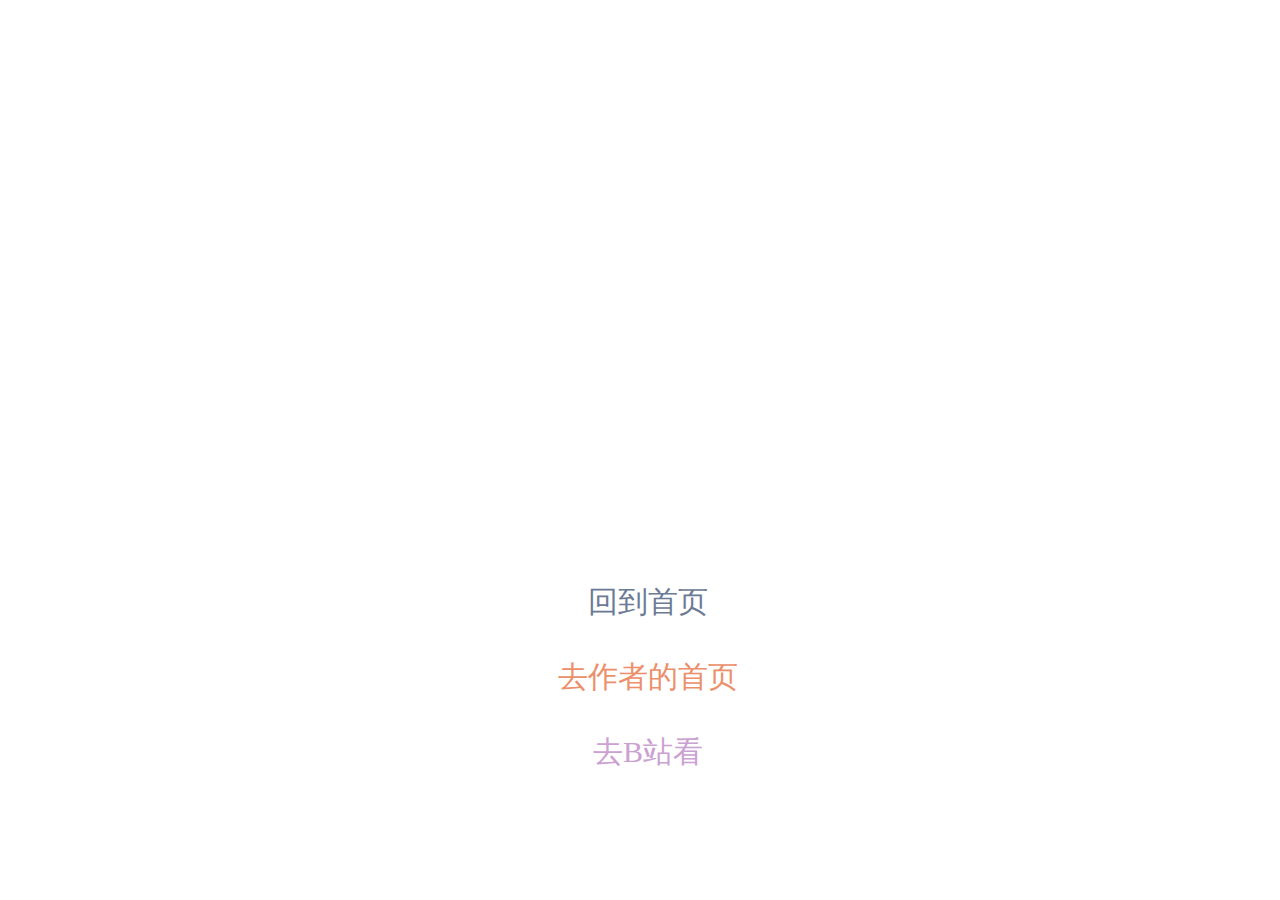
<file: jmqs/jmqs.html>
<!doctype html>
<html lang="ch">
<head>
    <meta charset="UTF-8">
<!--    <meta name="viewport"-->
<!--          content="width=device-width, user-scalable=no, initial-scale=1.0, maximum-scale=1.0, minimum-scale=1.0">-->
    <meta http-equiv="X-UA-Compatible" content="ie=edge">
    <title>假面骑士混剪</title>
    <link rel="stylesheet" href="jmqs.css">
    <script src="jmqs.js"></script>
</head>
<body>
<div class="sp">
    <iframe src="https://player.bilibili.com/player.html?aid=66063348&cid=114583165&page=1" scrolling="no" border="0" frameborder="no" framespacing="0" allowfullscreen="true" width="700" height="450"></iframe>
</div>
<div class="wz">
    <p class="wz1" onclick="huidao()">回到首页</p><br>
    <p class="wz2" onclick="zzheshouye()">去作者的首页</p><br>
    <p class="wz3" onclick="bzhan()">去B站看</p>
</div>

</body>
</html>
</file>
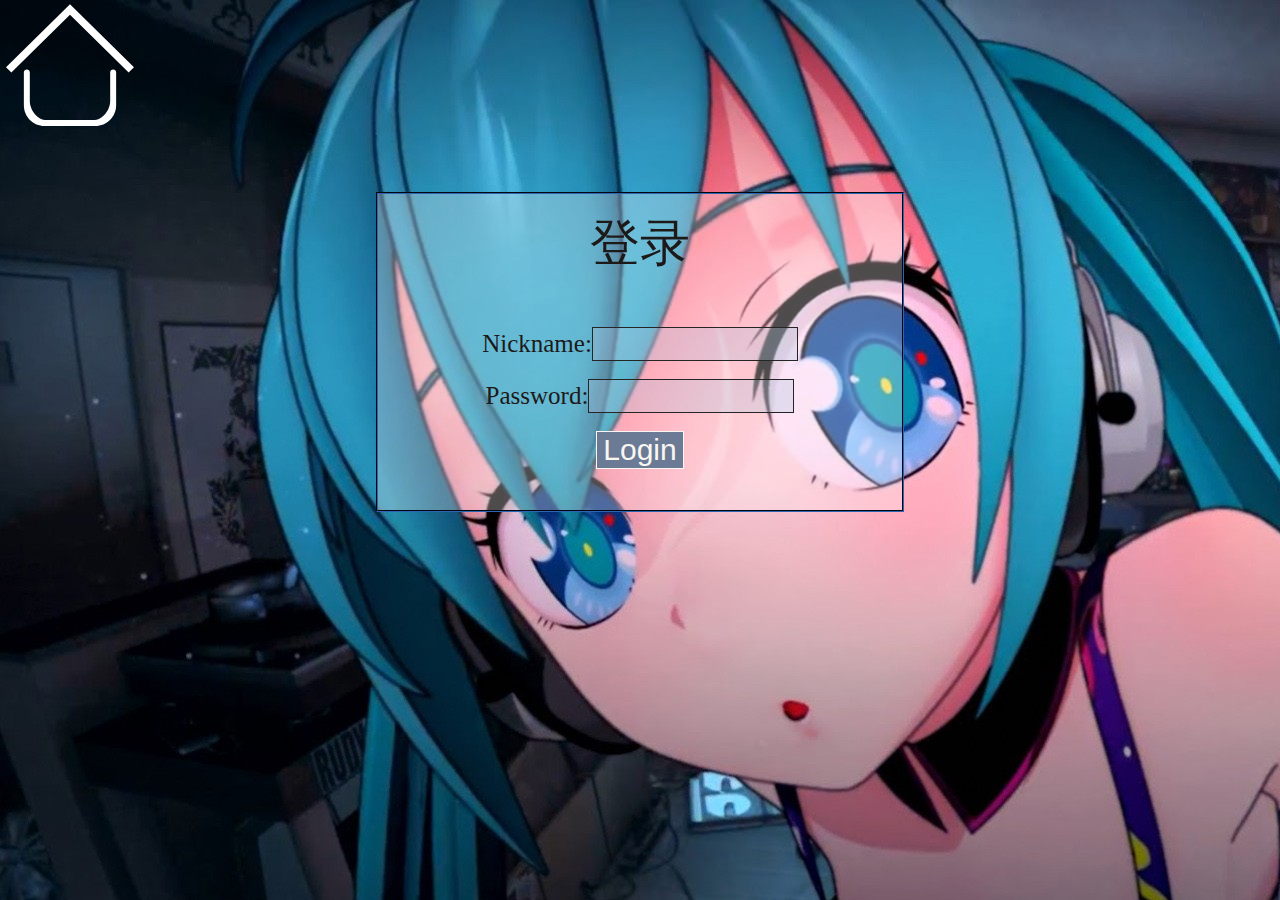
<file: net/login/login.html>
<!doctype html>
<html lang="ch">
<head>
    <meta charset="UTF-8">
    <title>login</title>
    <link rel="stylesheet" type="text/css" href="001.css">
</head>
<body>
<div class="huijiaanniu">
    <button onclick="window.open('../../index.html')"><svg t="1564544060404" class="icon" viewBox="0 0 1024 1024" version="1.1" xmlns="http://www.w3.org/2000/svg" p-id="13050" width="128" height="128"><path d="M981.138286 571.928381 511.902476 109.958095 42.666667 571.928381 0 529.92 511.902476 25.965714 1023.804952 529.92 981.138286 571.928381ZM166.692571 548.376381C179.858286 548.376381 190.512762 559.006476 190.512762 572.123429L190.512762 799.061333C190.512762 870.473143 251.14819 952.124952 325.948952 952.124952L698.051048 952.124952C772.85181 952.124952 833.487238 870.473143 833.487238 799.061333L833.487238 572.123429C833.487238 559.006476 844.141714 548.376381 857.307429 548.376381 870.448762 548.376381 881.127619 559.006476 881.127619 572.123429L881.127619 833.365333C881.127619 925.184 806.473143 999.619048 714.410667 999.619048L309.589333 999.619048C217.526857 999.619048 142.872381 925.184 142.872381 833.365333L142.872381 572.123429C142.872381 559.006476 153.551238 548.376381 166.692571 548.376381Z" p-id="13051" fill="#ffffff"></path></svg></button>
</div>
<div class="dwkj">
    <fieldset class="kj">
        <p class="wz">登录</p>
        <form>
            <label class="zswz">Nickname:<input type="text" class="yhm" ></label><br><br>
            <label class="zswz">Password:<input type="password" class="mm"></label><br><br>
            <button class="loginanniu" type="submit">Login</button>
        </form>
    </fieldset>
</div>

</body>
</html>
</file>
<file: css/index.css>
body{
    background: #deecff;
    height: 100%;
    width: 100%;
    margin: 0;
    padding: 0;
}
/*#menu{*/
/*    padding: 0;*/
/*    margin: 0;*/
/*    background: rgba(40,49,72,0.5);*/
/*}*/
/*#dhl {*/
/*    text-align: center;*/
/*}*/
/*#dhl a{*/
/*    list-style-type: none;*/
/*    font-size: 40px;*/
/*    color: #f5f5f5;*/
/*    text-decoration: none;*/
/*    padding: 20px;*/
/*}*/
/*#dhl li{*/
/*    display: inline-block;*/
/*}*/
/*#dhl li:hover{*/
/*    background:#33313b;*/
/*    transition-duration: 200ms;*/
/*}*/
.bt{
    margin-top: auto;
    text-align: center;
    font-size: 80px;
    color: #293462;
}
.xhx{
    width: 500px;
    margin: 0 auto;
    border-bottom:#6c7b95 solid 5px;
}
.tb{
    text-align: center;
}
.an{
    background: none;
    border: none;
}
.an:hover{
    background:rgba(100,149,237,0.5);
    transition-duration: 200ms;
}
.ssn{
    position: fixed;
    bottom: 130px;
    right: 50px;
}
.sxx{
    position: fixed;
    bottom: 200px;
    right: 50px;
}
.xsn{
    position: fixed;
    bottom: 60px;
    right: 50px;
}
</file>
<file: css/nr.css>
.kjia{
    text-align: center;
    margin: 0 auto;
    width: 400px;
    color: #222222;
    font-size: 30px;
    background: rgba(173,216,230,0.2);
    border-color: #696464;
}
.kjia:hover{
    background:#17223b;
    border-color: #f2f6f5;
    color: #f2f6f5;
    transition-delay: 50ms;
    transition-duration: 500ms;
}
.tupian{
    text-align: center;
}
.dibukj{
    border: none;
    text-align: center;
    margin: 0 auto;
    bottom: 0;
    font-size: 20px;
    /*background: rgba(54,54,54,0.3);*/
    background: #455d7a;
    color: #ecfcff;
}
</file>
<file: css/cywz.css>
.cywamgzhan{
    text-align: center;
    font-size: 40px;
    color:#263859;
}
.dibu{
    text-align: center;
    bottom: 5px;
    font-size: 20px;
    color:#263859;
}
.xianyu{
    text-align: center;
    font-size: 40px;
    color: #7189bf;
}
.yy{
    text-align: center;
    color: #385170;
    font-size: 40px;
}
.musictb{
    text-align: center;
}
.music{
    text-align: center;
    margin: 0 auto;
}
.juz{
    text-align: center;
}
.musiclj{
    font-size: 30px;
    color: #257aa6;
    text-decoration: none;
}
.musiclj:hover{
    background: #455d7a;
    color: #f7f9ff;
    transition-duration: 200ms;
}
.sp{
    text-align: center;
    font-size: 40px;
    color: #183661;
}
.spbt{
    text-align: center;
    font-size: 30px;
    color: #393e46;
    text-decoration: none;
}
.spbt:hover{
    background: #455d7a;
    color: #f7f9ff;
    transition-duration: 200ms;
}
.spw{
    text-align: center;
    margin: 0 auto;
}
</file>
<file: css/dhl.css>
/*隐藏checked复选框*/
#sidemenu{
    display: none;
}
#sidemenu:checked + aside {
    /*为被选中的sidemenu后的aside设置属性（紧邻）*/
    left: 0;
    /*点击按钮即选中checked后,侧边栏位置变为贴着左边,配合ease-out使用,有渐变滑出的效果*/
}
#sidemenu:checked ~ #wrap {
    /*为被选中的sidemenu后的wrap设置属性（非紧邻）*/
    padding-left: 220px;
}
aside {
    /*侧边栏,初始位置为-200px，即隐藏效果*/
    /*position: absolute;*/
    position: fixed;
    top: 0;
    bottom: 0;
    left: -200px;
    width: 200px;
    background: rgba(113,137,191,0.5);
    transition: 0.2s ease-out;
    /*动画效果的执行方式是ease-out，即侧边栏滑动效果为渐变式，而不是生硬的突然变化*/
}
h2 {
    color:#484c7f;
    text-align: center;
    font-size: 2em;
}
/*控制侧边栏进出的按钮（外部包裹）*/
#wrap {
    margin-left: 20px;
    padding: 10px;
    transition: 0.2s ease-out;
}
/*控制侧边栏进出的按钮（内部文字样式）*/
label {
    /*控制侧边栏进出的按钮*/
    background:#63707e;
    position: fixed;
    border-radius: 70px;
    color: #f2f6f5;
    cursor: pointer;
    display: block;
    font-family: Courier New;
    font-size: 3em;
    width: 1.5em;
    height: 1.5em;
    line-height: 1.5em;
    text-align: center;
    display: inline-block;
}
label:hover {
    background: #95adbe;
    color: #63707e;
    transition-duration: 300ms;
}
#sideul li {
    list-style: none;
    color:#263859;
    width: 100%;
    height: 1.8em;
    font-size: 1.5em;
    text-align: center;
}
a {
    text-decoration: none;
}
#sideul li:hover {
    font-size: 30px ;
    color:#323232;
    transition-duration: 100ms;
}
</file>
<file: css/Login.css>
.dlanniu{
    width: 100px;
    height: 50px;
    /*background:rgba(105,105,105,0.3);*/
    border: #33313b solid 1px;
    background: rgba(92,120,147,0.2);
    font-size: 30px;
    color: #33313b;
}
.dlanniu:hover{
    background: rgba(92,120,147,0.9);
    color:#faf9f9 ;
    /*border-color: #faf9f9;*/
    transition-duration: 200ms;
}
.zcanniu{
    width: 100px;
    height: 50px;
    /*background:rgba(105,105,105,0.3);*/
    border: #33313b solid 1px;
    background: rgba(92,120,147,0.2);
    font-size: 30px;
    color: #33313b;
}
.zcanniu:hover{
    background: rgba(92,120,147,0.9);
    color:#faf9f9 ;
    /*border-color: #faf9f9;*/
    transition-duration: 200ms;
}
#login{
    text-align: center;
}
.ljchuli1{
    text-decoration: none;
}
</file>
<file: css/img.css>
/*#image{*/
/*    !*text-align: center;*!*/
/*    margin: 0 auto;*/
/*}*/
/*#image img{*/
/*    width: 540px;*/
/*    position: absolute;*/
/*    opacity: 0;*/
/*    animation: simg 3s infinite;*/
/*}*/
/*@keyframes simg {*/
/*    0%{*/
/*        opacity: 0;*/
/*    }*/
/*    20%{*/
/*        opacity: 1;*/
/*    }*/
/*    80%{*/
/*        opacity: 1;*/
/*    }*/
/*    100%{*/
/*        opacity: 0;*/
/*    }*/
/*}*/
/*#image img:nth-child(1){*/
/*    animation-delay: 0s;*/
/*}*/
/*#image img:nth-child(2){*/
/*    animation-delay: 3s;*/
/*}*/
/*#image img:nth-child(3){*/
/*    animation-delay: 6s;*/
/*}*/
/*#image img:nth-child(4){*/
/*    animation-delay: 9s;*/
/*}*/
</file>
<file: css/yuedu.css>
.yuedu{
    text-align: center;
}
.shujia{
    text-align: center;
    margin: 0 auto;
    color: #454d66;
    width: 400px;
    /*height: 200px;*/
    font-size: 30px;
    background: rgba(255,255,255,0.2);
    border:#454d66  solid 1px;
}
.shujia:hover{
    color: #ff8260;
    border-color:#6384b3;
    background: rgba(255,255,255,0.5);
    transition-duration: 200ms;

}
.shujiashu{
    color: #6384b3;
}
.shujiashu:hover{
    color: #f6f6f6;
    background: #7189bf;
    transition-duration: 200ms;
    text-decoration: none;
}
</file>
<file: css/daimafx.css>
.daimafx{
    margin: 0 auto;
    width: 400px;
    font-size: 20px;
    border: 1px solid #042f4b;
    background: rgba(245,245,245,0.5);
    color: #042f4b;
}
.daimafx:hover{
    border-color: #252525;
    background: rgba(245,245,245,0.7);
    color: #252525;
    transition-duration: 300ms;
}
.gycxu{
    text-align: center;
    font-size: 40px;
    color: #7189bf;
}
#dmfx{
    text-align: center;
}
</file>
<file: jmqs/jmqs.css>
body{
    animation:bj 20s infinite;
    height: 100%;
    width: 100%;
}
@keyframes bj {
    from{
        background: #d4d7dd;
    }
    70%{
        background: #a9c6de;
    }
    to{
        background: #d4d7dd;
    }
}
.sp{
    margin-top: 10%;
    text-align: center;
    top: 50%;
}
.wz{
    font-size: 30px;
    font-weight: 500;
    text-align: center;

}
.wz1{
    margin: 0 auto;
    width: 150px;
    color: #6c7b95;
}
.wz1:hover{
    animation:dhxg1 2s infinite;
}
.wz2{
    margin: 0 auto;
    width: 200px;
    color: #ec8f6a;
}
.wz2:hover{
    animation:dhxg1 2s infinite;
}
.wz3{
    margin: 0 auto;
    width: 150px;
    color: #cba1d2;
}
.wz3:hover{
    animation:dhxg1 2s infinite;
}
@keyframes dhxg1 {
    40%{
        transform: rotate(360deg);
    }
    60%{
        transform: rotate(90deg);
    }
    to{
        transform: rotate(0deg);
    }
}
/*设计废案*/
/*看不见我略略略！！！*/
/*.wanju{*/
/*    text-align: center;*/
/*    color: #62374e;*/

/*}*/
/*.wanju:hover{*/
/*    animation:dhxg2 0.5s infinite;*/
/*}*/
/*@keyframes dhxg2 {*/
/*    to{*/
/*        transform: rotate(360deg);*/
/*    }*/
/*}*/
</file>
<file: net/login/001.css>
body{
    /*background-image: url("../../images/007.jpg");*/
    /*background-image: url("../../images/005.png");*/
    background-image: url("../../images/008.jpg");
    height: 100%;
    width: 100%;
    margin: 0;
    padding: 0;
}
.huijiaanniu{
    position: fixed;
    text-align: left;
}
.huijiaanniu button{
    background: none;
    border: none;
}
.yhm{
    width: 200px;
    height: 30px;
    font-size: 25px;
    background: none;
    border:#252525 solid 1px;
    color: #263859;
    background: rgba(176,196,222,0.3);
}
.yhm:hover{
    background: rgba(119,136,153,0.5);
    border-color: #f8f8f8;
    transition-duration: 200ms;
}
.mm{
    width: 200px;
    height: 30px;
    font-size: 25px;
    background: none;
    border:#252525 solid 1px;
    color: #263859;
    background: rgba(176,196,222,0.3);
}
.mm:hover{
    background: rgba(119,136,153,0.5);
    border-color: #f8f8f8;
    transition-duration: 200ms;
}
.kj{
    text-align: center;
    border-color: #183661;
    margin: 0 auto;
    width: 500px;
    height: 300px;
    background: rgba(255,250,250,0.3);
}
.kj:hover{
    background: #5893d4;
    /*background: rgba(156,156,156,0.5);*/
    /*border-color: #f4f6f6;*/
    transition-delay: 50ms;
    transition-duration: 500ms;
}
.zswz{
    font-size: 25px;
    color:#1d1919;
}
.wz{
    margin-top: 10px;
    text-align: center;
    font-size: 50px;
    color: #1d1919;
}
.loginanniu{
    background: #6c7b95;
    /*background: rgba(156,156,156,0.4);*/
    border: #f9f6f2 solid 1px;
    color: #f9f6f2;
    font-size: 30px;
}
.loginanniu:hover{
    background: #f9f6f2;
    color:#6c7b95;
    border-color:#6c7b95;
    transition-duration: 200ms;

}
.dwkj{
    padding-top: 15%;
}
</file>
